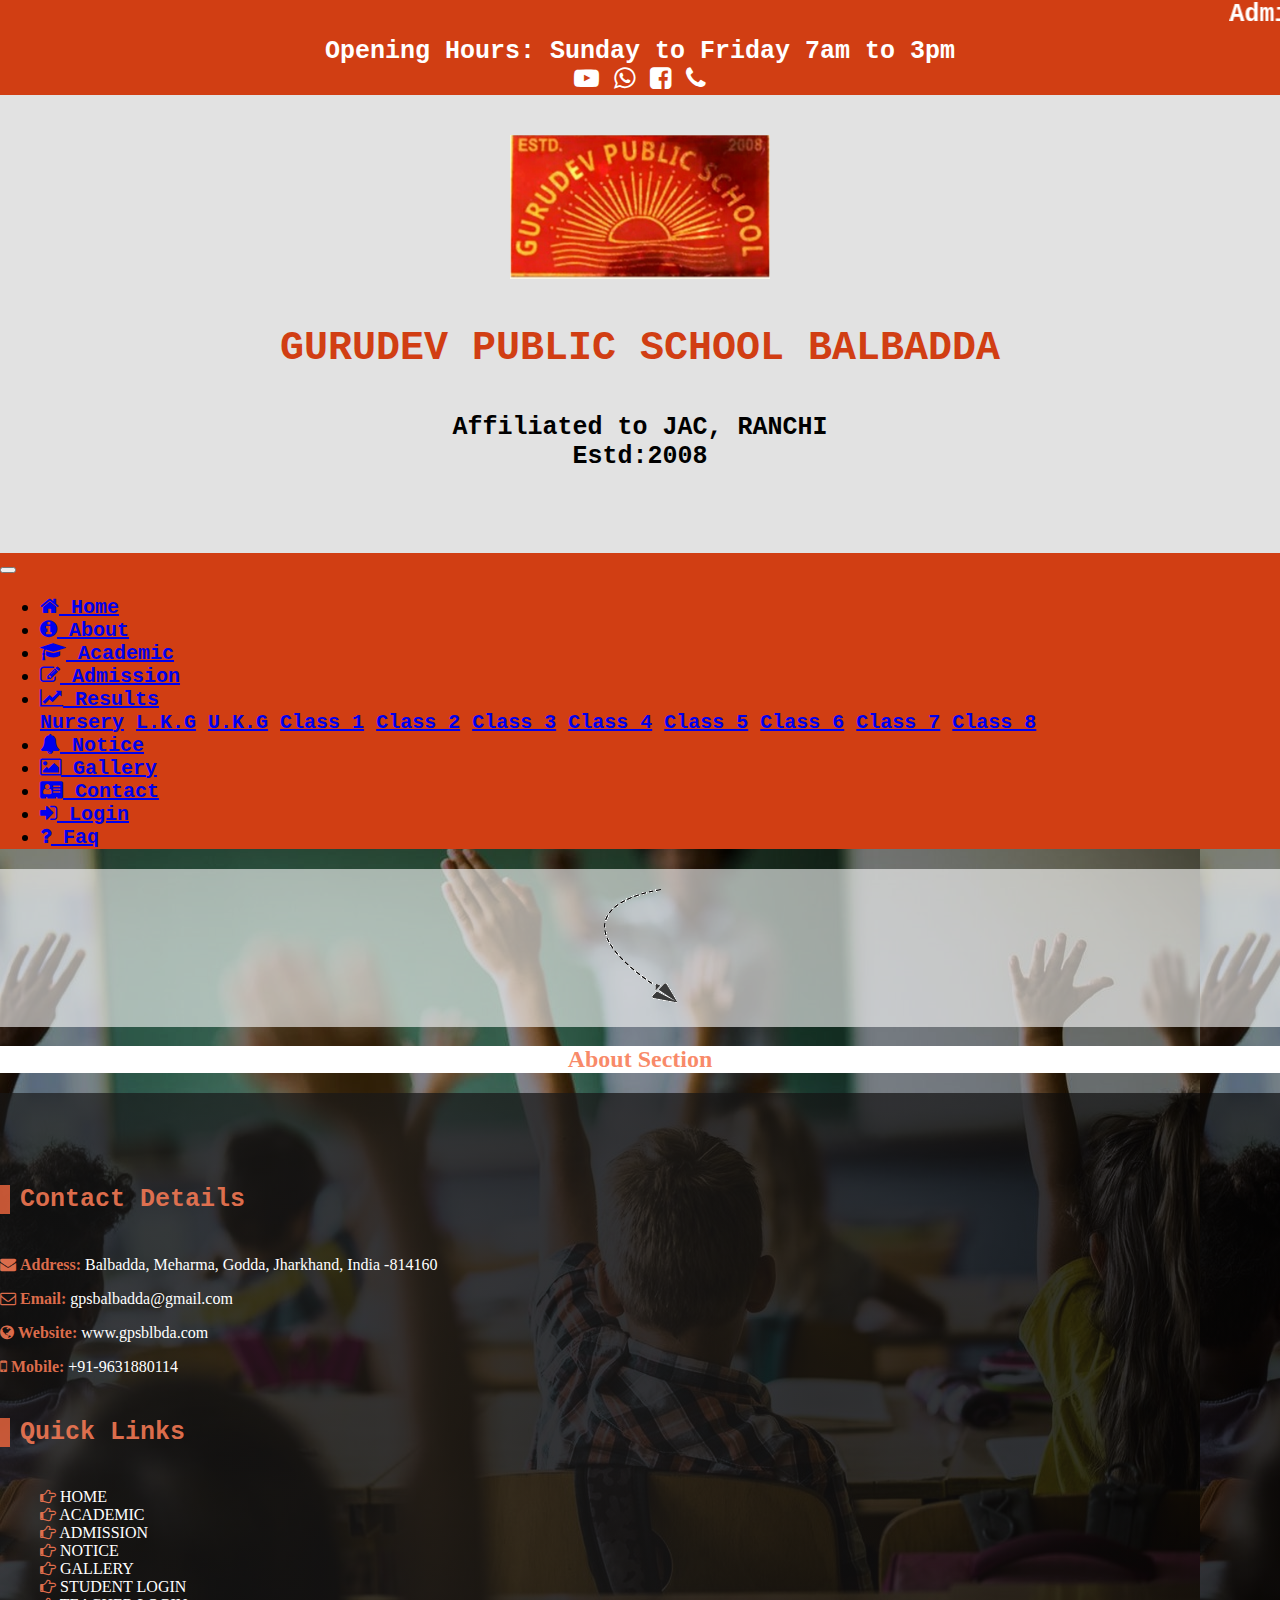
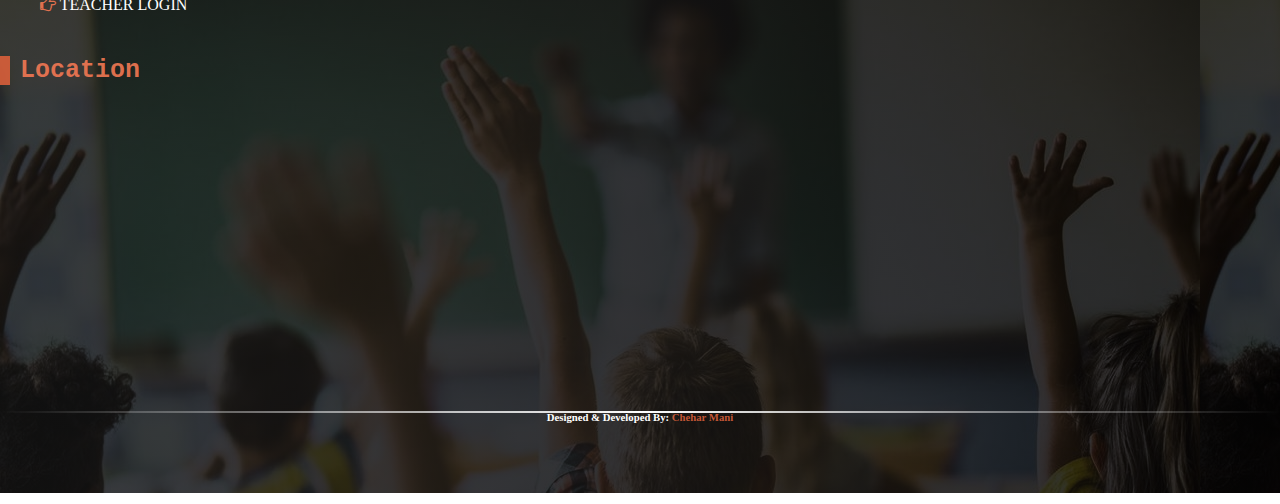
<file: about.html>
<!doctype html>
<html lang="en">

<head>
    <!-- Required meta tags -->
    <meta charset="utf-8">
    <meta name="viewport" content="width=device-width, initial-scale=1, shrink-to-fit=no">

    <!-- Bootstrap CSS -->
    <link rel="stylesheet" href="https://cdn.jsdelivr.net/npm/bootstrap@4.6.2/dist/css/bootstrap.min.css"
        integrity="sha384-xOolHFLEh07PJGoPkLv1IbcEPTNtaed2xpHsD9ESMhqIYd0nLMwNLD69Npy4HI+N" crossorigin="anonymous">
    <link rel="stylesheet" href="style.css" type="text/css">
    <link rel="stylesheet" href="css/font-awesome.css" type="text/css">
    <title>GPS BALBADDA</title>
</head>

<body>
    <header class="head">
        <div class="container">
            <div class="row">
                <div class="col">
                    <marquee behavior="" direction="left">
                        Admission is going on.
                    </marquee>
                </div>
            </div>
            <div class="row">
                <div class="col-md-6 col-12">Opening Hours: Sunday to Friday 7am to 3pm</div>
                <div class="col-md-6 col-12">
                    <div class="icons rounded float-right">

                        <a href="https://www.youtube.com/channel/UC_ocJggEYmmALySuvXcNqmw" target="_blank"><i
                                class="fa fa-youtube-play"></i></a>
                        <a href=""><i class="fa fa-whatsapp"></i></a>
                        <a href="https://www.facebook.com/people/Gurudev-public-schoolbalbadda/100063622224113/"
                            target="_blank"><i class="fa fa-facebook-square"></i></a>
                        <a href="tel:9631880114"><i class="fa fa-phone"></i></a>

                    </div>
                </div>
            </div>
        </div>
    </header>
    <section class="logo">
        <div class="container">
            <div class="row">
                <div class="col-md-4 col-12">
                    <img src="gps.png" alt="">
                </div>
                <div class="col-md-8 col-12 heading">
                    <h2>GURUDEV PUBLIC SCHOOL BALBADDA</h2>
                    <h5> Affiliated to JAC, RANCHI <br /> Estd:2008</h5>
                </div>
            </div>
        </div>
    </section>
    <section class="menu">
        <div class="container">
            <div class="row">
                <div class="col">
                    <nav class="navbar navbar-expand-lg navbar-light bg-light">
                        <button class="navbar-toggler" type="button" data-toggle="collapse"
                            data-target="#navbarNavDropdown" aria-controls="navbarNavDropdown" aria-expanded="false"
                            aria-label="Toggle navigation">
                            <span class="navbar-toggler-icon"></span>
                        </button>
                        <div class="collapse navbar-collapse" id="navbarNavDropdown">
                            <ul class="navbar-nav">
                                <li class="nav-item active">
                                    <a class="nav-link" href="index.html"><i class="fa fa-home"></i> Home <span
                                            class="sr-only">(current)</span></a>
                                </li>
                                <li class="nav-item">
                                    <a class="nav-link active" href="about.html">
                                        <i class="fa fa-info-circle"></i> About
                                    </a>

                                </li>
                                <li class="nav-item">
                                    <a class="nav-link" href="academic.html"><i class="fa fa-graduation-cap"></i>
                                        Academic</a>
                                </li>
                                <li class="nav-item">
                                    <a class="nav-link" href="admission.html"><i class="fa fa-edit"></i> Admission</a>
                                </li>
                                <li class="nav-item dropdown">
                                    <a class="nav-link dropdown-toggle" href="result.html" role="button"
                                        data-toggle="dropdown" aria-expanded="false">
                                        <i class="fa fa-line-chart"></i> Results
                                    </a>
                                    <div class="dropdown-menu">
                                        <a class="dropdown-item" href="class/nursery.html">Nursery</a>
                                        <a class="dropdown-item" href="class/lkg.html">L.K.G</a>
                                        <a class="dropdown-item" href="class/ukg.html">U.K.G</a>
                                        <a class="dropdown-item" href="class/1.html">Class 1</a>
                                        <a class="dropdown-item" href="class/2.html">Class 2</a>
                                        <a class="dropdown-item" href="class/3.html">Class 3</a>
                                        <a class="dropdown-item" href="class/4.html">Class 4</a>
                                        <a class="dropdown-item" href="class/5.html">Class 5</a>
                                        <a class="dropdown-item" href="class/6.html">Class 6</a>
                                        <a class="dropdown-item" href="class/7.html">Class 7</a>
                                        <a class="dropdown-item" href="class/8.html">Class 8</a>
                                    </div>
                                </li>
                                <li class="nav-item">
                                    <a class="nav-link" href="notice.html"><i class="fa fa-bell"></i> Notice</a>
                                </li>
                                <li class="nav-item">
                                    <a class="nav-link" href="gallery.html"><i class="fa fa-picture-o"></i> Gallery</a>
                                </li>
                                <li class="nav-item">
                                    <a class="nav-link" href="contact.html"><i class="fa fa-address-card"></i>
                                        Contact</a>
                                </li>
                                <li class="nav-item">
                                    <a class="nav-link" href="login.html"><i class="fa fa-sign-in"></i>
                                        Login</a>
                                </li>
                                <li class="nav-item">
                                    <a class="nav-link" href="faq.html"><i class="fa fa-question"></i>
                                        Faq</a>
                                </li>
                            </ul>
                        </div>
                    </nav>
                </div>
            </div>
        </div>
    </section>
    <section>
        <div class="container">
            <div class="row">
                <div class="col">
                    <div class="arrow">
                        <img src="left-arrow.png" alt="">
                    </div>
                </div>
            </div>
            <div class="row">
                <div class="col">
                    <h2 class="animation">About Section</h2>
                </div>
            </div>
        </div>
    </section>
    <section></section>
    <section></section>
    <footer class="footer">
        <div class="container">
            <div class="row">
                <div class="col-md-4 col-12">
                    <h5>Contact Details</h5>
                    <p><i class="fa fa-envelope"></i> <b>Address:</b> Balbadda, Meharma, Godda, Jharkhand, India -814160
                    </p>
                    <p><i class="fa fa-envelope-o"></i> <b>Email:</b> <a
                            href="mailto:gpsbalbadda@gmail.com?subject=queries related "> gpsbalbadda@gmail.com</a> </p>
                    <p><i class="fa fa-globe"></i><b> Website: </b><a href="www.gpsblbda.com">www.gpsblbda.com</a></p>
                    <p><i class="fa fa-mobile"></i> <b>Mobile:</b> <a href="tel:+91-9631880114">+91-9631880114</a></p>
                </div>
                <div class="col-md-4 col-12">
                    <h5>Quick Links</h5>
                    <ul>
                        <li><i class="fa fa-hand-o-right"></i> <a href="index.html">HOME</a></li>
                        <li><i class="fa fa-hand-o-right"></i> <a href="academic.html">ACADEMIC</a></li>
                        <li><i class="fa fa-hand-o-right"></i> <a href="admission.html">ADMISSION</a></li>
                        <li><i class="fa fa-hand-o-right"></i> <a href="notice.html">NOTICE</a></li>
                        <li><i class="fa fa-hand-o-right"></i> <a href="gallery.html">GALLERY</a></li>
                        <li><i class="fa fa-hand-o-right"></i> <a href="studentlogin.html">STUDENT LOGIN</a></li>
                        <li><i class="fa fa-hand-o-right"></i> <a href="teacherlogin.html">TEACHER LOGIN</a></li>
                    </ul>
                </div>
                <div class="col-md-4 col-12">
                    <h5>Location</h5>
                    <iframe
                        src="https://www.google.com/maps/embed?pb=!1m14!1m8!1m3!1d2274.0075792617768!2d87.316683!3d25.133186!3m2!1i1024!2i768!4f13.1!3m3!1m2!1s0x0%3A0x9b467054cdbe98e1!2sGURUDEV%20PUBLIC%20SCHOOL!5e1!3m2!1sen!2sin!4v1666035292249!5m2!1sen!2sin"
                        width="100%" height="250" style="border:0;" allowfullscreen="" loading="lazy"
                        referrerpolicy="no-referrer-when-downgrade"></iframe>
                </div>
            </div>
            <div class="whiteline">
                <div class="row">
                    <div class="col">
                    </div>
                </div>
                <div class="row">
                    <div class="col">
                        <h6>Designed & Developed By: <a href="tel:9525018365">Chehar Mani</a></h6>
                    </div>
                </div>
            </div>
        </div>
    </footer>
    <!-- Optional JavaScript; choose one of the two! -->

    <!-- Option 1: jQuery and Bootstrap Bundle (includes Popper) -->
    <script src="https://cdn.jsdelivr.net/npm/jquery@3.5.1/dist/jquery.slim.min.js"
        integrity="sha384-DfXdz2htPH0lsSSs5nCTpuj/zy4C+OGpamoFVy38MVBnE+IbbVYUew+OrCXaRkfj"
        crossorigin="anonymous"></script>
    <script src="https://cdn.jsdelivr.net/npm/bootstrap@4.6.2/dist/js/bootstrap.bundle.min.js"
        integrity="sha384-Fy6S3B9q64WdZWQUiU+q4/2Lc9npb8tCaSX9FK7E8HnRr0Jz8D6OP9dO5Vg3Q9ct"
        crossorigin="anonymous"></script>

    <!-- Option 2: Separate Popper and Bootstrap JS -->
    <!--
    <script src="https://cdn.jsdelivr.net/npm/jquery@3.5.1/dist/jquery.slim.min.js" integrity="sha384-DfXdz2htPH0lsSSs5nCTpuj/zy4C+OGpamoFVy38MVBnE+IbbVYUew+OrCXaRkfj" crossorigin="anonymous"></script>
    <script src="https://cdn.jsdelivr.net/npm/popper.js@1.16.1/dist/umd/popper.min.js" integrity="sha384-9/reFTGAW83EW2RDu2S0VKaIzap3H66lZH81PoYlFhbGU+6BZp6G7niu735Sk7lN" crossorigin="anonymous"></script>
    <script src="https://cdn.jsdelivr.net/npm/bootstrap@4.6.2/dist/js/bootstrap.min.js" integrity="sha384-+sLIOodYLS7CIrQpBjl+C7nPvqq+FbNUBDunl/OZv93DB7Ln/533i8e/mZXLi/P+" crossorigin="anonymous"></script>
    -->
</body>

</html>
</file>
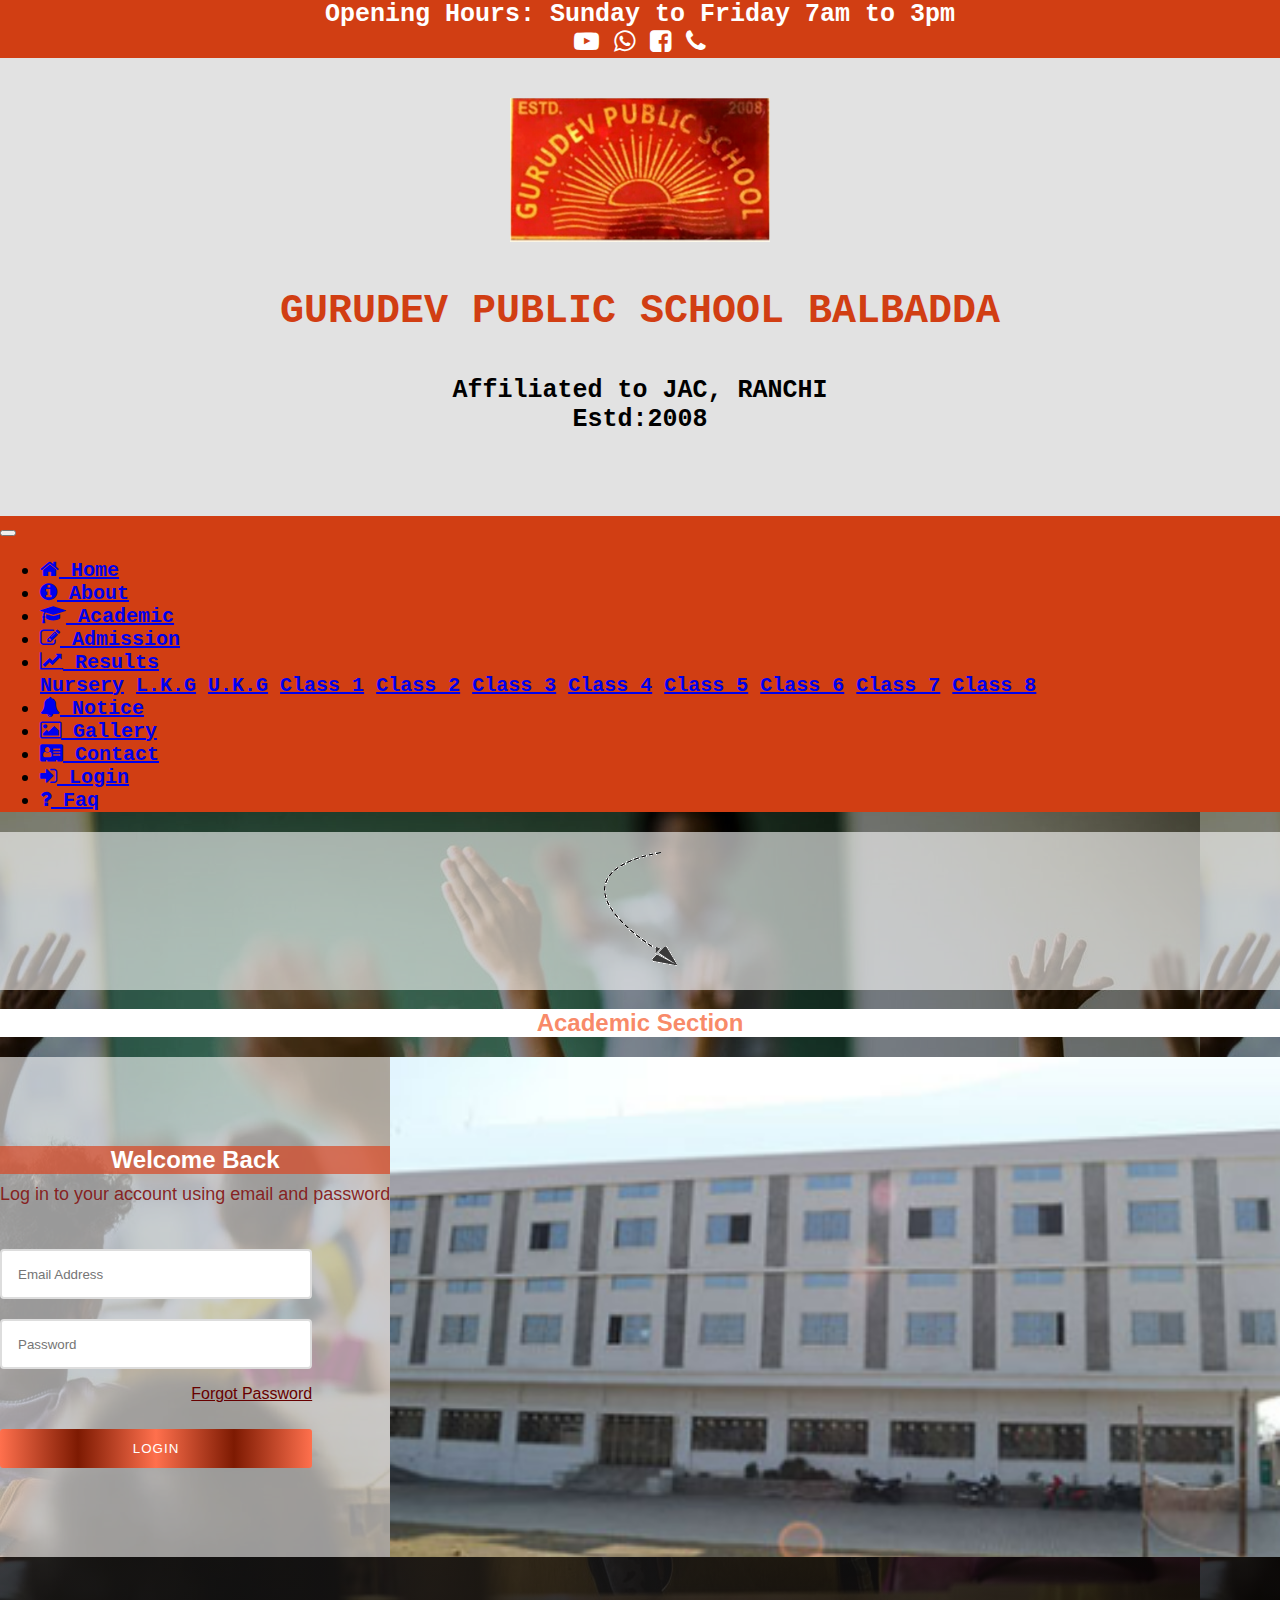
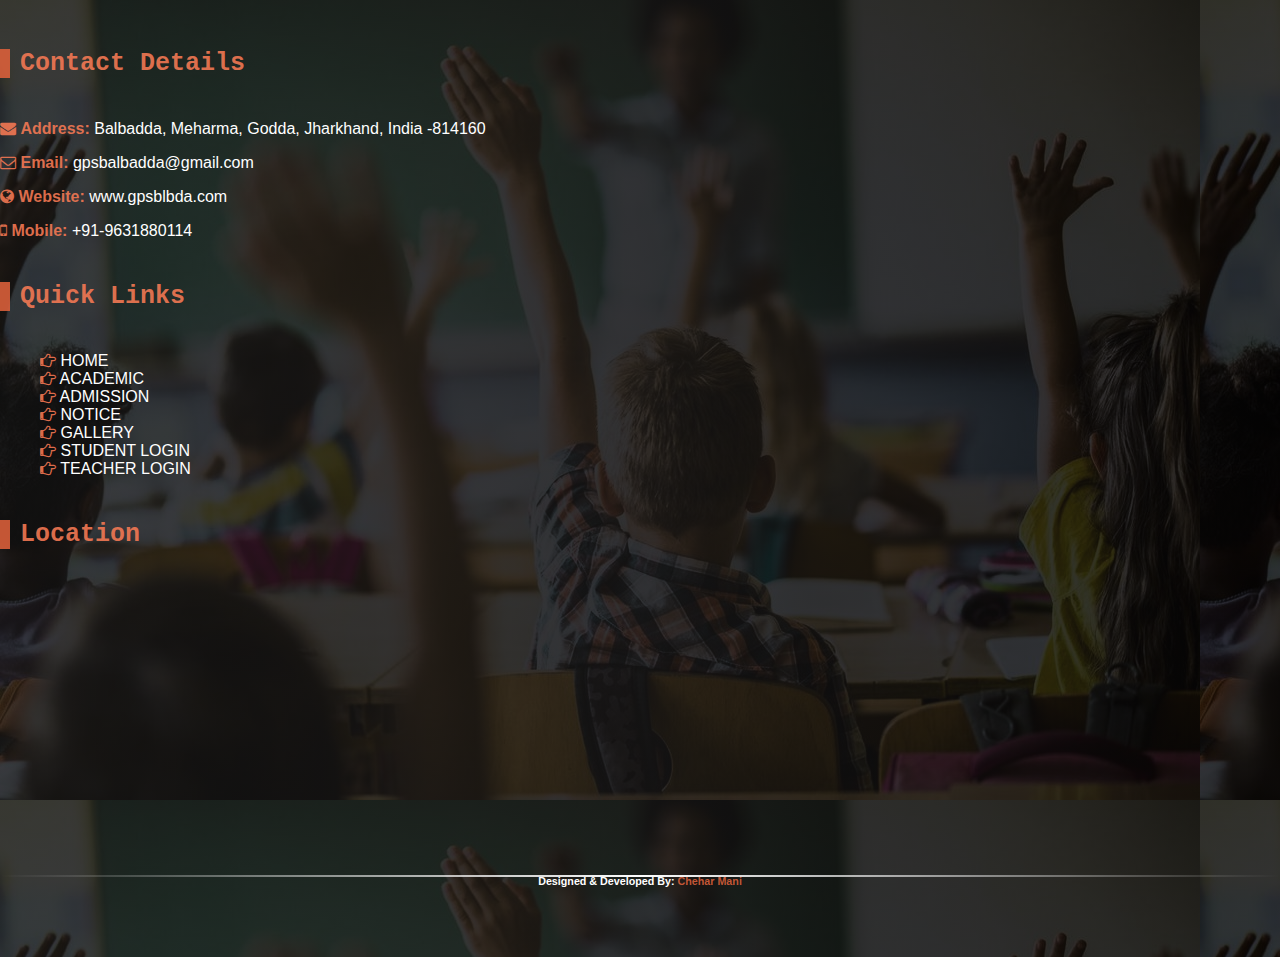
<file: academic.html>
<!doctype html>
<html lang="en">

<head>
    <!-- Required meta tags -->
    <meta charset="utf-8">
    <meta name="viewport" content="width=device-width, initial-scale=1, shrink-to-fit=no">

    <!-- Bootstrap CSS -->
    <link rel="stylesheet" href="https://cdn.jsdelivr.net/npm/bootstrap@4.6.2/dist/css/bootstrap.min.css"
        integrity="sha384-xOolHFLEh07PJGoPkLv1IbcEPTNtaed2xpHsD9ESMhqIYd0nLMwNLD69Npy4HI+N" crossorigin="anonymous">
    <link rel="stylesheet" href="style.css" type="text/css">
    <link rel="stylesheet" href="css/font-awesome.css" type="text/css">
    <title>GPS BALBADDA</title>
    <style>
        body {
  font-family: 'Rubik', sans-serif;
}

.containerarea {
  display: flex;
  height: 500px;
}

.left {
  overflow: hidden;
  display: flex;
  flex-wrap: wrap;
  flex-direction: column;
  justify-content: center;
  animation-name: left;
  animation-duration: 1s;
  animation-fill-mode: both;
  animation-delay: 1s;
  background-color:rgba(255,255,255,0.6);
}

.right {
  flex: 1;
  background-color: black;
  transition: 1s;
  background-image: url('images/greencampus.png');
  background-size: cover;
  background-repeat: no-repeat;
  background-position: center;
}



.header > h2 {
  margin: 0;
  color: white;
  text-align: center;
  background-color: rgba(216, 71, 35,0.7);
}

.header > h4 {
  margin-top: 10px;
  font-weight: normal;
  font-size: 18px;
  color: rgba(132, 22, 22, 0.934);
}

.form {
  max-width: 80%;
  display: flex;
  flex-direction: column;
}

.form > p {
  text-align: right;
}

.form > p > a {
  color: rgb(103, 0, 0);
  font-size: 16px;
}

.form-field {
  height: 46px;
  padding: 0 16px;
  border: 2px solid #ddd;
  border-radius: 4px;
  font-family: 'Rubik', sans-serif;
  outline: 0;
  transition: .2s;
  margin-top: 20px;
  color:black;
}

.form-field:focus {
  border-color: #d84723;
}

.form > button {
  padding: 12px 10px;
  border: 0;
  background: linear-gradient(to right,#ff704d,#7d1a02,#ff704d,#7d1a02,#ff704d); 
  border-radius: 3px;
  margin-top: 10px;
  color: #fff;
  letter-spacing: 1px;
  font-family: 'Rubik', sans-serif;
}

.animation1 {
  animation-name: move;
  animation-duration: .4s;
  animation-fill-mode: both;
  animation-delay: 2s;
}

.a1 {
  animation-delay: 2s;
}

.a2 {
  animation-delay: 2.1s;
  color:white;
}

.a3 {
  animation-delay: 2.2s;
}

.a4 {
  animation-delay: 2.3s;
}

.a5 {
  animation-delay: 2.4s;
}

.a6 {
  animation-delay: 2.5s;
}

@keyframes move {
  0% {
    opacity: 0;
    visibility: hidden;
    transform: translateY(-40px);
  }

  100% {
    opacity: 1;
    visibility: visible;
    transform: translateY(0);
  }
}

@keyframes left {
  0% {
    opacity: 0;
    width: 0;
  }

  100% {
    opacity: 1;
    padding: 20px 40px;
    width: 440px;
  }
}
    </style>
</head>

<body>
    <header class="head">
        <div class="container">
            <div class="row">
                <div class="col-md-6 col-12">Opening Hours: Sunday to Friday 7am to 3pm</div>
                <div class="col-md-6 col-12">
                    <a href="https://www.youtube.com/channel/UC_ocJggEYmmALySuvXcNqmw" target="_blank"><i
                            class="fa fa-youtube-play"></i></a>
                    <a href=""><i class="fa fa-whatsapp"></i></a>
                    <a href="https://www.facebook.com/people/Gurudev-public-schoolbalbadda/100063622224113/"
                        target="_blank"><i class="fa fa-facebook-square"></i></a>
                    <a href="tel:9631880114"><i class="fa fa-phone"></i></a>
                </div>
            </div>
        </div>
    </header>
    <section class="logo">
        <div class="container">
            <div class="row">
                <div class="col-md-3 col-12">
                    <img src="gps.png" alt="">
                </div>
                <div class="col-md-9 col-12 heading">
                    <h2>GURUDEV PUBLIC SCHOOL BALBADDA</h2>
                    <h5> Affiliated to JAC, RANCHI <br /> Estd:2008</h5>
                </div>
            </div>
        </div>
    </section>
    <section class="menu">
      <div class="container">
        <div class="row">
            <div class="col">
                <nav class="navbar navbar-expand-lg navbar-light bg-light">
                    <button class="navbar-toggler" type="button" data-toggle="collapse"
                        data-target="#navbarNavDropdown" aria-controls="navbarNavDropdown" aria-expanded="false"
                        aria-label="Toggle navigation">
                        <span class="navbar-toggler-icon"></span>
                    </button>
                    <div class="collapse navbar-collapse" id="navbarNavDropdown">
                        <ul class="navbar-nav">
                            <li class="nav-item active">
                                <a class="nav-link" href="index.html"><i class="fa fa-home"></i> Home <span
                                        class="sr-only">(current)</span></a>
                            </li>
                            <li class="nav-item">
                                <a class="nav-link" href="about.html">
                                    <i class="fa fa-info-circle"></i> About
                                </a>

                            </li>
                            <li class="nav-item active">
                                <a class="nav-link" href="academic.html"><i class="fa fa-graduation-cap"></i>
                                    Academic</a>
                            </li>
                            <li class="nav-item">
                                <a class="nav-link" href="admission.html"><i class="fa fa-edit"></i> Admission</a>
                            </li>
                            <li class="nav-item dropdown">
                                <a class="nav-link dropdown-toggle" href="result.html" role="button"
                                    data-toggle="dropdown" aria-expanded="false">
                                    <i class="fa fa-line-chart"></i> Results
                                </a>
                                <div class="dropdown-menu">
                                    <a class="dropdown-item" href="class/nursery.html">Nursery</a>
                                    <a class="dropdown-item" href="class/lkg.html">L.K.G</a>
                                    <a class="dropdown-item" href="class/ukg.html">U.K.G</a>
                                    <a class="dropdown-item" href="class/1.html">Class 1</a>
                                    <a class="dropdown-item" href="class/2.html">Class 2</a>
                                    <a class="dropdown-item" href="class/3.html">Class 3</a>
                                    <a class="dropdown-item" href="class/4.html">Class 4</a>
                                    <a class="dropdown-item" href="class/5.html">Class 5</a>
                                    <a class="dropdown-item" href="class/6.html">Class 6</a>
                                    <a class="dropdown-item" href="class/7.html">Class 7</a>
                                    <a class="dropdown-item" href="class/8.html">Class 8</a>
                                </div>
                            </li>
                            <li class="nav-item">
                                <a class="nav-link" href="notice.html"><i class="fa fa-bell"></i> Notice</a>
                            </li>
                            <li class="nav-item">
                                <a class="nav-link" href="gallery.html"><i class="fa fa-picture-o"></i> Gallery</a>
                            </li>
                            <li class="nav-item">
                                <a class="nav-link" href="contact.html"><i class="fa fa-address-card"></i>
                                    Contact</a>
                            </li>
                            <li class="nav-item">
                                <a class="nav-link" href="login.html"><i class="fa fa-sign-in"></i>
                                    Login</a>
                            </li>
                            <li class="nav-item">
                                <a class="nav-link" href="faq.html"><i class="fa fa-question"></i>
                                    Faq</a>
                            </li>
                        </ul>
                    </div>
                </nav>
            </div>
        </div>
    </div>
    </section>
    <section>
      <div class="container">
        <div class="row">
            <div class="col">
                <div class="arrow">
                    <img src="left-arrow.png" alt="">
                </div>
            </div>
        </div>
        <div class="row">
            <div class="col">
                <h2 class="animation">Academic Section</h2>
            </div>
        </div>
    </div>
    </section>
    <section>
        <div class="container containerarea">
            <div class="left">
              <div class="header">
                <h2 class="animation1 a1">Welcome Back</h2>
                <h4 class="animation1 a2">Log in to your account using email and password</h4>
              </div>
              <div class="form">
                <input type="email" class="form-field animation1 a3" placeholder="Email Address">
                <input type="password" class="form-field animation1 a4" placeholder="Password">
                <p class="animation1 a5"><a href="#">Forgot Password</a></p>
                <button class="animation1 a6">LOGIN</button>
              </div>
            </div>
            <div class="right"></div>
          </div>
    </section>
    <section></section>
    <section></section>
    <footer class="footer">
        <div class="container">
            <div class="row">
                <div class="col-md-4 col-12">
                    <h5>Contact Details</h5>
                    <p><i class="fa fa-envelope"></i> <b>Address:</b> Balbadda, Meharma, Godda, Jharkhand, India -814160</p>
                    <p><i class="fa fa-envelope-o"></i> <b>Email:</b> <a href="mailto:gpsbalbadda@gmail.com?subject=queries related "> gpsbalbadda@gmail.com</a> </p>
                    <p><i class="fa fa-globe"></i><b> Website: </b><a href="www.gpsblbda.com">www.gpsblbda.com</a></p>
                    <p><i class="fa fa-mobile"></i> <b>Mobile:</b> <a href="tel:+91-9631880114">+91-9631880114</a></p>
                </div>
                <div class="col-md-4 col-12">
                    <h5>Quick Links</h5>
                    <ul>
                      <li><i class="fa fa-hand-o-right"></i>  <a href="index.html">HOME</a></li>
                      <li><i class="fa fa-hand-o-right"></i>  <a href="academic.html">ACADEMIC</a></li>
                      <li><i class="fa fa-hand-o-right"></i>  <a href="admission.html">ADMISSION</a></li>
                      <li><i class="fa fa-hand-o-right"></i>  <a href="notice.html">NOTICE</a></li>
                      <li><i class="fa fa-hand-o-right"></i>  <a href="gallery.html">GALLERY</a></li>
                      <li><i class="fa fa-hand-o-right"></i>  <a href="studentlogin.html">STUDENT LOGIN</a></li>
                      <li><i class="fa fa-hand-o-right"></i>  <a href="teacherlogin.html">TEACHER LOGIN</a></li>
                    </ul>
                </div>
                <div class="col-md-4 col-12">
                    <h5>Location</h5>
                    <iframe
                        src="https://www.google.com/maps/embed?pb=!1m14!1m8!1m3!1d2274.0075792617768!2d87.316683!3d25.133186!3m2!1i1024!2i768!4f13.1!3m3!1m2!1s0x0%3A0x9b467054cdbe98e1!2sGURUDEV%20PUBLIC%20SCHOOL!5e1!3m2!1sen!2sin!4v1666035292249!5m2!1sen!2sin"
                        width="100%" height="250" style="border:0;" allowfullscreen="" loading="lazy"
                        referrerpolicy="no-referrer-when-downgrade"></iframe>
                </div>
            </div>
            <div class="whiteline">
                <div class="row">
                    <div class="col">
                    </div>
                </div>
                <div class="row">
                    <div class="col">
                        <h6>Designed & Developed By: <a href="tel:9525018365">Chehar Mani</a></h6>
                    </div>
                </div>
            </div>
        </div>
    </footer>
    <!-- Optional JavaScript; choose one of the two! -->

    <!-- Option 1: jQuery and Bootstrap Bundle (includes Popper) -->
    <script src="https://cdn.jsdelivr.net/npm/jquery@3.5.1/dist/jquery.slim.min.js"
        integrity="sha384-DfXdz2htPH0lsSSs5nCTpuj/zy4C+OGpamoFVy38MVBnE+IbbVYUew+OrCXaRkfj"
        crossorigin="anonymous"></script>
    <script src="https://cdn.jsdelivr.net/npm/bootstrap@4.6.2/dist/js/bootstrap.bundle.min.js"
        integrity="sha384-Fy6S3B9q64WdZWQUiU+q4/2Lc9npb8tCaSX9FK7E8HnRr0Jz8D6OP9dO5Vg3Q9ct"
        crossorigin="anonymous"></script>

    <!-- Option 2: Separate Popper and Bootstrap JS -->
    <!--
    <script src="https://cdn.jsdelivr.net/npm/jquery@3.5.1/dist/jquery.slim.min.js" integrity="sha384-DfXdz2htPH0lsSSs5nCTpuj/zy4C+OGpamoFVy38MVBnE+IbbVYUew+OrCXaRkfj" crossorigin="anonymous"></script>
    <script src="https://cdn.jsdelivr.net/npm/popper.js@1.16.1/dist/umd/popper.min.js" integrity="sha384-9/reFTGAW83EW2RDu2S0VKaIzap3H66lZH81PoYlFhbGU+6BZp6G7niu735Sk7lN" crossorigin="anonymous"></script>
    <script src="https://cdn.jsdelivr.net/npm/bootstrap@4.6.2/dist/js/bootstrap.min.js" integrity="sha384-+sLIOodYLS7CIrQpBjl+C7nPvqq+FbNUBDunl/OZv93DB7Ln/533i8e/mZXLi/P+" crossorigin="anonymous"></script>
    -->
</body>

</html>
</file>
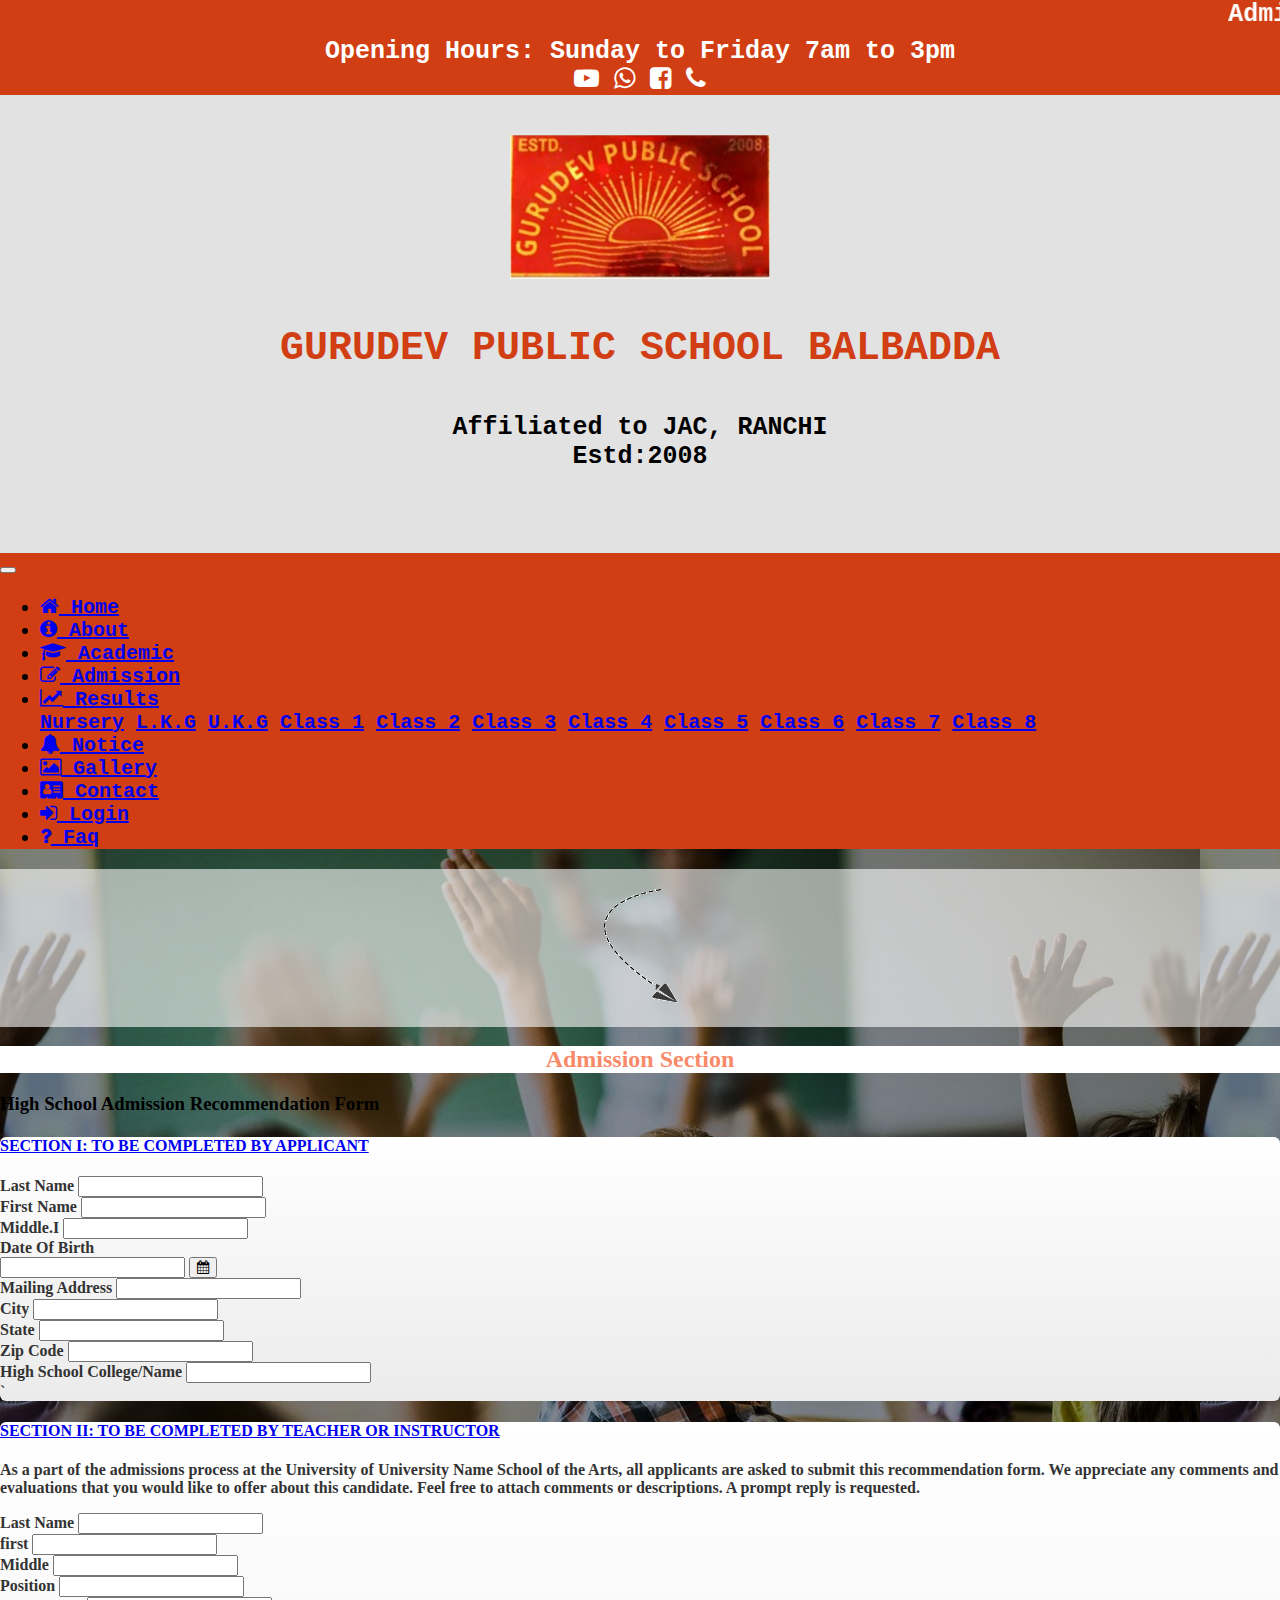
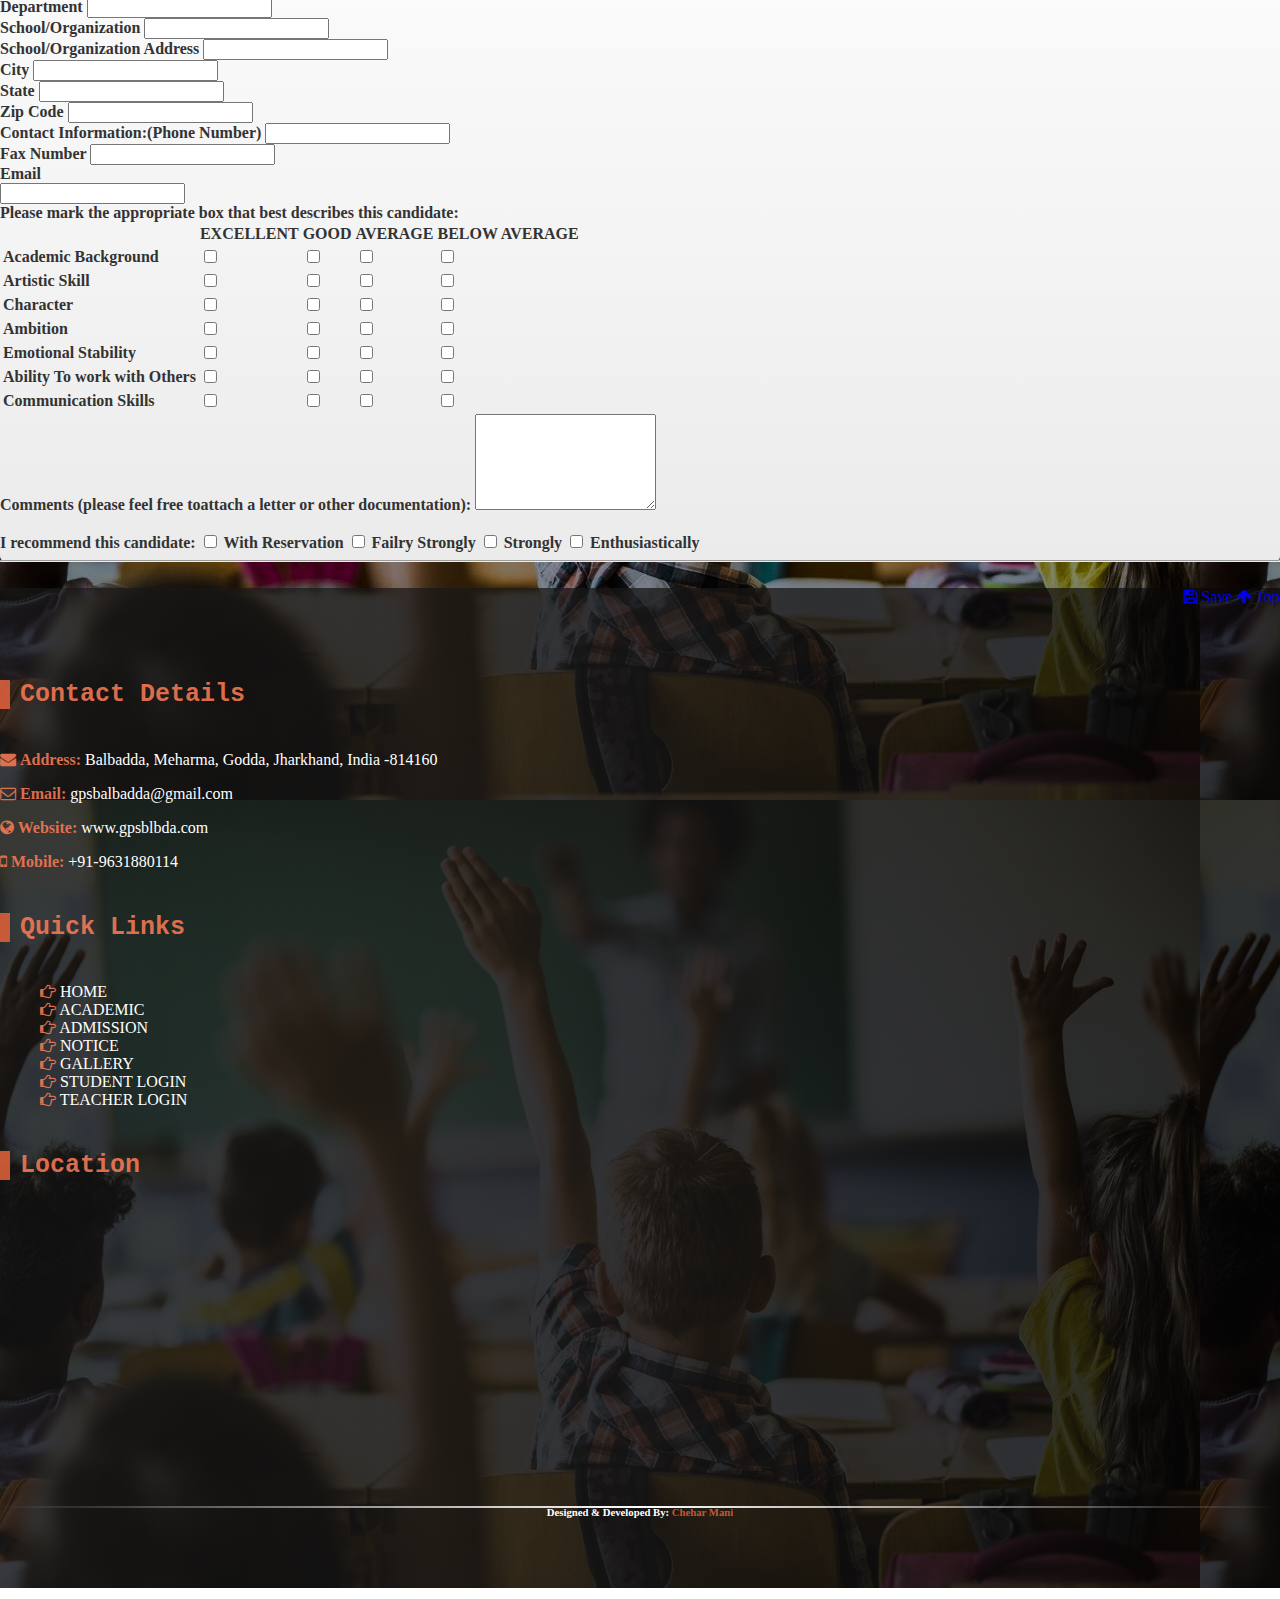
<file: admission.html>
<!doctype html>
<html lang="en">

<head>
    <!-- Required meta tags -->
    <meta charset="utf-8">
    <meta name="viewport" content="width=device-width, initial-scale=1, shrink-to-fit=no">

    <!-- Bootstrap CSS -->
    <link rel="stylesheet" href="https://cdn.jsdelivr.net/npm/bootstrap@4.6.2/dist/css/bootstrap.min.css"
        integrity="sha384-xOolHFLEh07PJGoPkLv1IbcEPTNtaed2xpHsD9ESMhqIYd0nLMwNLD69Npy4HI+N" crossorigin="anonymous">
    <link rel="stylesheet" href="style.css" type="text/css">
    <link rel="stylesheet" href="css/font-awesome.css" type="text/css">
    <title>GPS BALBADDA</title>
    <style>
        .card-default {
        color: #333;
        background: linear-gradient(#fff,#ebebeb) repeat scroll 0 0 transparent;
        font-weight: 600;
        border-radius: 6px;
    }

    </style>
</head>

<body>
    <header class="head">
        <div class="container">
            <div class="row">
                <div class="col">
                    <marquee behavior="" direction="left">
                        Admission is going on.
                    </marquee>
                </div>
            </div>
            <div class="row">
                <div class="col-md-6 col-12">Opening Hours: Sunday to Friday 7am to 3pm</div>
                <div class="col-md-6 col-12">
                    <div class="icons rounded float-right">

                        <a href="https://www.youtube.com/channel/UC_ocJggEYmmALySuvXcNqmw" target="_blank"><i
                                class="fa fa-youtube-play"></i></a>
                        <a href=""><i class="fa fa-whatsapp"></i></a>
                        <a href="https://www.facebook.com/people/Gurudev-public-schoolbalbadda/100063622224113/"
                            target="_blank"><i class="fa fa-facebook-square"></i></a>
                        <a href="tel:9631880114"><i class="fa fa-phone"></i></a>

                    </div>
                </div>
            </div>
        </div>
    </header>
    <section class="logo">
        <div class="container">
            <div class="row">
                <div class="col-md-4 col-12">
                    <img src="gps.png" alt="">
                </div>
                <div class="col-md-8 col-12 heading">
                    <h2>GURUDEV PUBLIC SCHOOL BALBADDA</h2>
                    <h5> Affiliated to JAC, RANCHI <br /> Estd:2008</h5>
                </div>
            </div>
        </div>
    </section>
    <section class="menu">
        <div class="container">
            <div class="row">
                <div class="col">
                    <nav class="navbar navbar-expand-lg navbar-light bg-light">
                        <button class="navbar-toggler" type="button" data-toggle="collapse"
                            data-target="#navbarNavDropdown" aria-controls="navbarNavDropdown" aria-expanded="false"
                            aria-label="Toggle navigation">
                            <span class="navbar-toggler-icon"></span>
                        </button>
                        <div class="collapse navbar-collapse" id="navbarNavDropdown">
                            <ul class="navbar-nav">
                                <li class="nav-item active">
                                    <a class="nav-link" href="index.html"><i class="fa fa-home"></i> Home <span
                                            class="sr-only">(current)</span></a>
                                </li>
                                <li class="nav-item">
                                    <a class="nav-link" href="about.html">
                                        <i class="fa fa-info-circle"></i> About
                                    </a>

                                </li>
                                <li class="nav-item">
                                    <a class="nav-link" href="academic.html"><i class="fa fa-graduation-cap"></i>
                                        Academic</a>
                                </li>
                                <li class="nav-item active">
                                    <a class="nav-link" href="admission.html"><i class="fa fa-edit"></i> Admission</a>
                                </li>
                                <li class="nav-item dropdown">
                                    <a class="nav-link dropdown-toggle" href="result.html" role="button"
                                        data-toggle="dropdown" aria-expanded="false">
                                        <i class="fa fa-line-chart"></i> Results
                                    </a>
                                    <div class="dropdown-menu">
                                        <a class="dropdown-item" href="class/nursery.html">Nursery</a>
                                        <a class="dropdown-item" href="class/lkg.html">L.K.G</a>
                                        <a class="dropdown-item" href="class/ukg.html">U.K.G</a>
                                        <a class="dropdown-item" href="class/1.html">Class 1</a>
                                        <a class="dropdown-item" href="class/2.html">Class 2</a>
                                        <a class="dropdown-item" href="class/3.html">Class 3</a>
                                        <a class="dropdown-item" href="class/4.html">Class 4</a>
                                        <a class="dropdown-item" href="class/5.html">Class 5</a>
                                        <a class="dropdown-item" href="class/6.html">Class 6</a>
                                        <a class="dropdown-item" href="class/7.html">Class 7</a>
                                        <a class="dropdown-item" href="class/8.html">Class 8</a>
                                    </div>
                                </li>
                                <li class="nav-item">
                                    <a class="nav-link" href="notice.html"><i class="fa fa-bell"></i> Notice</a>
                                </li>
                                <li class="nav-item">
                                    <a class="nav-link" href="gallery.html"><i class="fa fa-picture-o"></i> Gallery</a>
                                </li>
                                <li class="nav-item">
                                    <a class="nav-link" href="contact.html"><i class="fa fa-address-card"></i>
                                        Contact</a>
                                </li>
                                <li class="nav-item">
                                    <a class="nav-link" href="login.html"><i class="fa fa-sign-in"></i>
                                        Login</a>
                                </li>
                                <li class="nav-item">
                                    <a class="nav-link" href="faq.html"><i class="fa fa-question"></i>
                                        Faq</a>
                                </li>
                            </ul>
                        </div>
                    </nav>
                </div>
            </div>
        </div>
    </section>
    <section>
        <div class="container">
            <div class="row">
                <div class="col">
                    <div class="arrow">
                        <img src="left-arrow.png" alt="">
                    </div>
                </div>
            </div>
            <div class="row">
                <div class="col">
                    <h2 class="animation">Admission Section</h2>
                </div>
            </div>
        </div>
    </section>
    <section>
        <div class="container">
            <div id="accordion">
                <div class="row">
                    <div class="col-lg-12">
                        <div class="text-center">
                            <h3>High School Admission Recommendation Form</h3>
                        </div>
                    </div>
                </div>
            
                <div class="card card-default">
                    <div class="card-header">
                        <h4 class="card-title">
                            <a data-toggle="collapse" data-parent="#accordion" href="#collapse1">
                                <i class="glyphicon glyphicon-search text-gold"></i>
                                <b>SECTION I: TO BE COMPLETED BY APPLICANT</b>
                            </a>
                        </h4>
                    </div>
                    <div id="collapse1" class="collapse show">
                        <div class="card-body">
                            <div class="row">
                                <div class="col-md-3 col-lg-4">
                                    <div class="form-group">
                                        <label class="control-label">Last Name</label>
                                        <input type="text" class="form-control" />
                                    </div>
                                </div>
                                <div class="col-md-1 col-lg-4">
                                    <div class="form-group">
                                        <label class="control-label">First Name</label>
                                        <input type="text" class="form-control" />
                                    </div>
                                </div>
                                <div class="col-md-1 col-lg-1">
                                    <div class="form-group">
                                        <label class="control-label">Middle.I</label>
                                        <input class="form-control" type="text" />
                                    </div>
                                </div>
            
                                <div class="col-md-2 col-lg-3">
                                    <div class="form-group">
                                        <label class="control-label">Date Of Birth</label>
                                        <div class="input-group date">
                                            <input class="form-control" type="text" />
                                           <span class="input-group-append">
                                                <button class="btn btn-outline-secondary" type="button">
                                                    <i class="fa fa-calendar"></i>
                                                </button></span>
                                        </div>
                                    </div>
                                </div>
                            </div>
            
                            <div class="row">
                                <div class="col-md-4 col-lg-4">
                                    <div class="form-group">
                                        <label class="control-label">Mailing Address</label>
                                        <input type="text" class="form-control" />
                                    </div>
                                </div>
                                <div class="col-md-2 col-lg-3">
                                    <div class="form-group">
                                        <label class="control-label">City</label>
                                        <input type="text" class="form-control" />
                                    </div>
                                </div>
            
                                <div class="col-md-3 col-lg-3">
                                    <div class="form-group">
                                        <label class="control-label">State</label>
                                        <input type="text" class="form-control" />
                                    </div>
                                </div>
            
                                <div class="col-md-3 col-lg-2">
                                    <div class="form-group">
                                        <label class="control-label">Zip Code</label>
                                        <input type="text" class="form-control" />
                                    </div>
                                </div>
                            </div>
            
                            <div class="row">
                                <div class="col-md-3 col-lg-12">
                                    <div class="form-group">
                                        <label class="control-label">High School College/Name</label>
                                        <input type="text" class="form-control" />
                                    </div>
                                </div>
                            </div>
                        </div>`
                    </div>
                </div>
                <div class="card card-default">
                    <div class="card-header">
                        <h4 class="card-title">
                            <a data-toggle="collapse" data-parent="#accordion" href="#collapse2">
                                <i class="glyphicon glyphicon-lock text-gold"></i>
                                <b>SECTION II: TO BE COMPLETED BY TEACHER OR INSTRUCTOR</b>
                            </a>
                        </h4>
                    </div>
                    <div id="collapse2" class="collapse show">
                        <div class="card-body">
                            <div class="row">
                                <div class="col-lg-12">
                                    <p>As a part of the admissions process at the University of University Name School of the Arts, all applicants are asked to submit this recommendation form. We appreciate any comments and evaluations that you would like to offer about this candidate. Feel free to attach comments or descriptions. A prompt reply is requested.</p>
                                </div>
                            </div>
            
                            <div class="row">
                                <div class="col-md-3 col-lg-4">
                                    <div class="form-group">
                                        <label class="control-label">Last Name</label>
                                        <input type="text" class="form-control" />
                                    </div>
                                </div>
            
                                <div class="col-md-4 col-lg-4">
                                    <div class="form-group">
                                        <label class="control-label">first</label>
                                        <input type="text" class="form-control" />
                                    </div>
                                </div>
            
                                <div class="col-md-3 col-lg-4">
                                    <div class="form-group">
                                        <label class="control-label">Middle</label>
                                        <input type="text" class="form-control" />
                                    </div>
                                </div>
            
                            </div>
            
                            <div class="row">
                                <div class="col-md-2 col-lg-3">
                                    <div class="form-group">
                                        <label class="control-label">Position</label>
                                        <input type="text" class="form-control" />
                                    </div>
                                </div>
            
                                <div class="col-md-3 col-lg-3">
                                    <div class="form-group">
                                        <label class="control-label">Department</label>
                                        <input type="text" class="form-control" />
                                    </div>
                                </div>
            
                                <div class="col-md-4 col-lg-6">
                                    <div class="form-group">
                                        <label class="control-label">School/Organization</label>
                                        <input type="text" class="form-control" />
                                    </div>
                                </div>
            
            
                            </div>
            
                            <div class="row">
                                <div class="col-md-3 col-lg-4">
                                    <div class="form-group">
                                        <label class="control-label">School/Organization Address</label>
                                        <input type="text" class="form-control" />
                                    </div>
                                </div>
                                <div class="col-md-5 col-lg-3">
                                    <div class="form-group">
                                        <label class="control-label">City</label>
                                        <input type="text" class="form-control" />
                                    </div>
                                </div>
                                <div class="col-md-4 col-lg-3">
                                    <div class="form-group">
                                        <label class="control-label">State</label>
                                        <input type="text" class="form-control" />
                                    </div>
                                </div>
                                <div class="col-md-4 col-lg-2">
                                    <div class="form-group">
                                        <label class="control-label">Zip Code</label>
                                        <input type="text" class="form-control" />
                                    </div>
                                </div>
                            </div>
            
                            <div class="row">
                                <div class="col-md-4 col-lg-5">
                                    <div class="form-group">
                                        <label class="control-label">Contact Information:(Phone Number)</label>
                                        <input type="text" class="phone form-control" />
                                    </div>
                                </div>
            
                                <div class="col-md-4 col-lg-3">
                                    <div class="form-group">
                                        <label class="control-label">Fax Number</label>
                                        <input type="text" class="form-control" />
                                    </div>
                                </div>
            
                                <div class="col-md-4 col-lg-4">
                                    <label class="control-label">Email</label>
                                    <div class="input-group">
                                        <span class="input-group-addon"><i class="glyphicon glyphicon-envelope"></i></span>
                                        <input type="text" class="form-control" />
                                    </div>
                                </div>
                            </div>
            
            
                            <div class="row">
                                <div class="col-lg-12">
                                    <label class="control-label">Please mark the appropriate box that best describes this candidate:</label>
            
                                    <table class="table table-primary">
                                        <thead>
                                            <tr>
                                                <th>
            
                                                </th>
                                                <th>
                                                    EXCELLENT
                                                </th>
                                                <th>
                                                    GOOD
                                                </th>
            
                                                <th>
                                                    AVERAGE
                                                </th>
            
                                                <th>
                                                    BELOW AVERAGE
                                                </th>
                                            </tr>
                                        </thead>
                                        <tbody>
                                            <tr>
                                                <td>
                                                    Academic Background
                                                </td>
                                                <td>
                                                    <label class="control-label">
                                                        <input type="checkbox">
                                                    </label>
                                                </td>
                                                <td>
                                                    <label class="control-label">
                                                        <input type="checkbox">
                                                    </label>
                                                </td>
                                                <td>
                                                    <label class="control-label">
                                                        <input type="checkbox">
                                                    </label>
                                                </td>
                                                <td>
                                                    <label class="control-label">
                                                        <input type="checkbox">
                                                    </label>
                                                </td>
                                            </tr>
                                            <tr>
                                                <td>
                                                    Artistic Skill
                                                </td>
                                                <td>
                                                    <input type="checkbox">
                                                </td>
                                                <td>
                                                    <label class="control-label">
                                                        <input type="checkbox">
                                                    </label>
                                                </td>
                                                <td>
                                                    <label class="control-label">
                                                        <input type="checkbox">
                                                    </label>
                                                </td>
                                                <td>
                                                    <label class="control-label">
                                                        <input type="checkbox">
                                                    </label>
                                                </td>
                                            </tr>
                                            <tr>
                                                <td>
                                                    Character
                                                </td>
                                                <td>
                                                    <label class="control-label">
                                                        <input type="checkbox">
                                                    </label>
                                                </td>
                                                <td>
                                                    <label class="control-label">
                                                        <input type="checkbox">
                                                    </label>
                                                </td>
                                                <td>
                                                    <label class="control-label">
                                                        <input type="checkbox">
                                                    </label>
                                                </td>
                                                <td>
                                                    <label class="control-label">
                                                        <input type="checkbox">
                                                    </label>
                                                </td>
                                            </tr>
                                            <tr>
                                                <td>
                                                    Ambition
                                                </td>
                                                <td>
                                                    <label class="control-label">
                                                        <input type="checkbox">
                                                    </label>
                                                </td>
                                                <td>
                                                    <label class="control-label">
                                                        <input type="checkbox">
                                                    </label>
                                                </td>
                                                <td>
                                                    <label class="control-label">
                                                        <input type="checkbox">
                                                    </label>
                                                </td>
                                                <td>
                                                    <label class="control-label">
                                                        <input type="checkbox">
                                                    </label>
                                                </td>
                                            </tr>
                                            <tr>
                                                <td>
                                                    Emotional Stability
                                                </td>
                                                <td>
                                                    <label class="control-label">
                                                        <input type="checkbox">
                                                    </label>
                                                </td>
                                                <td>
                                                    <label class="control-label">
                                                        <input type="checkbox">
                                                    </label>
                                                </td>
                                                <td>
                                                    <label class="control-label">
                                                        <input type="checkbox">
                                                    </label>
                                                </td>
                                                <td>
                                                    <label class="control-label">
                                                        <input type="checkbox">
                                                    </label>
                                                </td>
                                            </tr>
                                            <tr>
                                                <td>
                                                    Ability To work with Others
                                                </td>
                                                <td>
                                                    <label class="control-label">
                                                        <input type="checkbox">
                                                    </label>
                                                </td>
                                                <td>
                                                    <label class="control-label">
                                                        <input type="checkbox">
                                                    </label>
                                                </td>
                                                <td>
                                                    <label class="control-label">
                                                        <input type="checkbox">
                                                    </label>
                                                </td>
                                                <td>
                                                    <label class="control-label">
                                                        <input type="checkbox">
                                                    </label>
                                                </td>
                                            </tr>
                                            <tr>
                                                <td>
                                                    Communication Skills
                                                </td>
                                                <td>
                                                    <label class="control-label">
                                                        <input type="checkbox">
                                                    </label>
                                                </td>
                                                <td>
                                                    <label class="control-label">
                                                        <input type="checkbox">
                                                    </label>
                                                </td>
                                                <td>
                                                    <label class="control-label">
                                                        <input type="checkbox">
                                                    </label>
                                                </td>
                                                <td>
                                                    <label class="control-label">
                                                        <input type="checkbox">
                                                    </label>
                                                </td>
                                            </tr>
                                        </tbody>
            
                                    </table>
                                    <label class="control-label">Comments (please feel free toattach a letter or other documentation):</label>
                                    <textarea rows="6" class="form-control"></textarea>
                                </div>
                            </div>
                            <br />
                            <div class="row">
                                <div class="col-lg-12">
                                    <label class="control-label">I recommend this candidate:</label>
            
                                    <label class="control-label">
                                        <input type="checkbox" >
                                        With Reservation
                                    </label>
                                    <label class="control-label">
                                        <input type="checkbox" >
                                        Failry Strongly
                                    </label>
            
                                    <label class="control-label">
                                        <input type="checkbox">
                                        Strongly
                                    </label>
                                    <label class="control-label">
                                        <input type="checkbox">
                                        Enthusiastically
                                    </label>
            
                                </div>
            
                                <hr />
                            </div>
                        </div>
                    </div>
                </div>
                <br />
            </div>
            
            <div class="row">
                <div class="col-lg-12">
                    <div class="pull-right">
                        <a href="#" class="btn btn-success btn-lg" id="btnSubmit"><i class="fa fa-save"></i> Save</a>
                        <a class="btn btn-warning btn-lg" href="#" id="btnToTop"><i class="fa fa-arrow-up"></i> Top</a>
                    </div>
                </div>
            </div>
            </div>
    </section>
    <section></section>
    <footer class="footer">
        <div class="container">
            <div class="row">
                <div class="col-md-4 col-12">
                    <h5>Contact Details</h5>
                    <p><i class="fa fa-envelope"></i> <b>Address:</b> Balbadda, Meharma, Godda, Jharkhand, India -814160
                    </p>
                    <p><i class="fa fa-envelope-o"></i> <b>Email:</b> <a
                            href="mailto:gpsbalbadda@gmail.com?subject=queries related "> gpsbalbadda@gmail.com</a> </p>
                    <p><i class="fa fa-globe"></i><b> Website: </b><a href="www.gpsblbda.com">www.gpsblbda.com</a></p>
                    <p><i class="fa fa-mobile"></i> <b>Mobile:</b> <a href="tel:+91-9631880114">+91-9631880114</a></p>
                </div>
                <div class="col-md-4 col-12">
                    <h5>Quick Links</h5>
                    <ul>
                        <li><i class="fa fa-hand-o-right"></i> <a href="index.html">HOME</a></li>
                        <li><i class="fa fa-hand-o-right"></i> <a href="academic.html">ACADEMIC</a></li>
                        <li><i class="fa fa-hand-o-right"></i> <a href="admission.html">ADMISSION</a></li>
                        <li><i class="fa fa-hand-o-right"></i> <a href="notice.html">NOTICE</a></li>
                        <li><i class="fa fa-hand-o-right"></i> <a href="gallery.html">GALLERY</a></li>
                        <li><i class="fa fa-hand-o-right"></i> <a href="studentlogin.html">STUDENT LOGIN</a></li>
                        <li><i class="fa fa-hand-o-right"></i> <a href="teacherlogin.html">TEACHER LOGIN</a></li>
                    </ul>
                </div>
                <div class="col-md-4 col-12">
                    <h5>Location</h5>
                    <iframe
                        src="https://www.google.com/maps/embed?pb=!1m14!1m8!1m3!1d2274.0075792617768!2d87.316683!3d25.133186!3m2!1i1024!2i768!4f13.1!3m3!1m2!1s0x0%3A0x9b467054cdbe98e1!2sGURUDEV%20PUBLIC%20SCHOOL!5e1!3m2!1sen!2sin!4v1666035292249!5m2!1sen!2sin"
                        width="100%" height="250" style="border:0;" allowfullscreen="" loading="lazy"
                        referrerpolicy="no-referrer-when-downgrade"></iframe>
                </div>
            </div>
            <div class="whiteline">
                <div class="row">
                    <div class="col">
                    </div>
                </div>
                <div class="row">
                    <div class="col">
                        <h6>Designed & Developed By: <a href="tel:9525018365">Chehar Mani</a></h6>
                    </div>
                </div>
            </div>
        </div>
    </footer>
    <!-- Optional JavaScript; choose one of the two! -->

    <!-- Option 1: jQuery and Bootstrap Bundle (includes Popper) -->
    <script src="https://cdn.jsdelivr.net/npm/jquery@3.5.1/dist/jquery.slim.min.js"
        integrity="sha384-DfXdz2htPH0lsSSs5nCTpuj/zy4C+OGpamoFVy38MVBnE+IbbVYUew+OrCXaRkfj"
        crossorigin="anonymous"></script>
    <script src="https://cdn.jsdelivr.net/npm/bootstrap@4.6.2/dist/js/bootstrap.bundle.min.js"
        integrity="sha384-Fy6S3B9q64WdZWQUiU+q4/2Lc9npb8tCaSX9FK7E8HnRr0Jz8D6OP9dO5Vg3Q9ct"
        crossorigin="anonymous"></script>
    <script>
         $(function () {
        $(".date").datepicker({
            autoclose: true,
            todayHighlight: true
        });
    });
    </script>
    <!-- Option 2: Separate Popper and Bootstrap JS -->
    <!--
    <script src="https://cdn.jsdelivr.net/npm/jquery@3.5.1/dist/jquery.slim.min.js" integrity="sha384-DfXdz2htPH0lsSSs5nCTpuj/zy4C+OGpamoFVy38MVBnE+IbbVYUew+OrCXaRkfj" crossorigin="anonymous"></script>
    <script src="https://cdn.jsdelivr.net/npm/popper.js@1.16.1/dist/umd/popper.min.js" integrity="sha384-9/reFTGAW83EW2RDu2S0VKaIzap3H66lZH81PoYlFhbGU+6BZp6G7niu735Sk7lN" crossorigin="anonymous"></script>
    <script src="https://cdn.jsdelivr.net/npm/bootstrap@4.6.2/dist/js/bootstrap.min.js" integrity="sha384-+sLIOodYLS7CIrQpBjl+C7nPvqq+FbNUBDunl/OZv93DB7Ln/533i8e/mZXLi/P+" crossorigin="anonymous"></script>
    -->
</body>

</html>
</file>
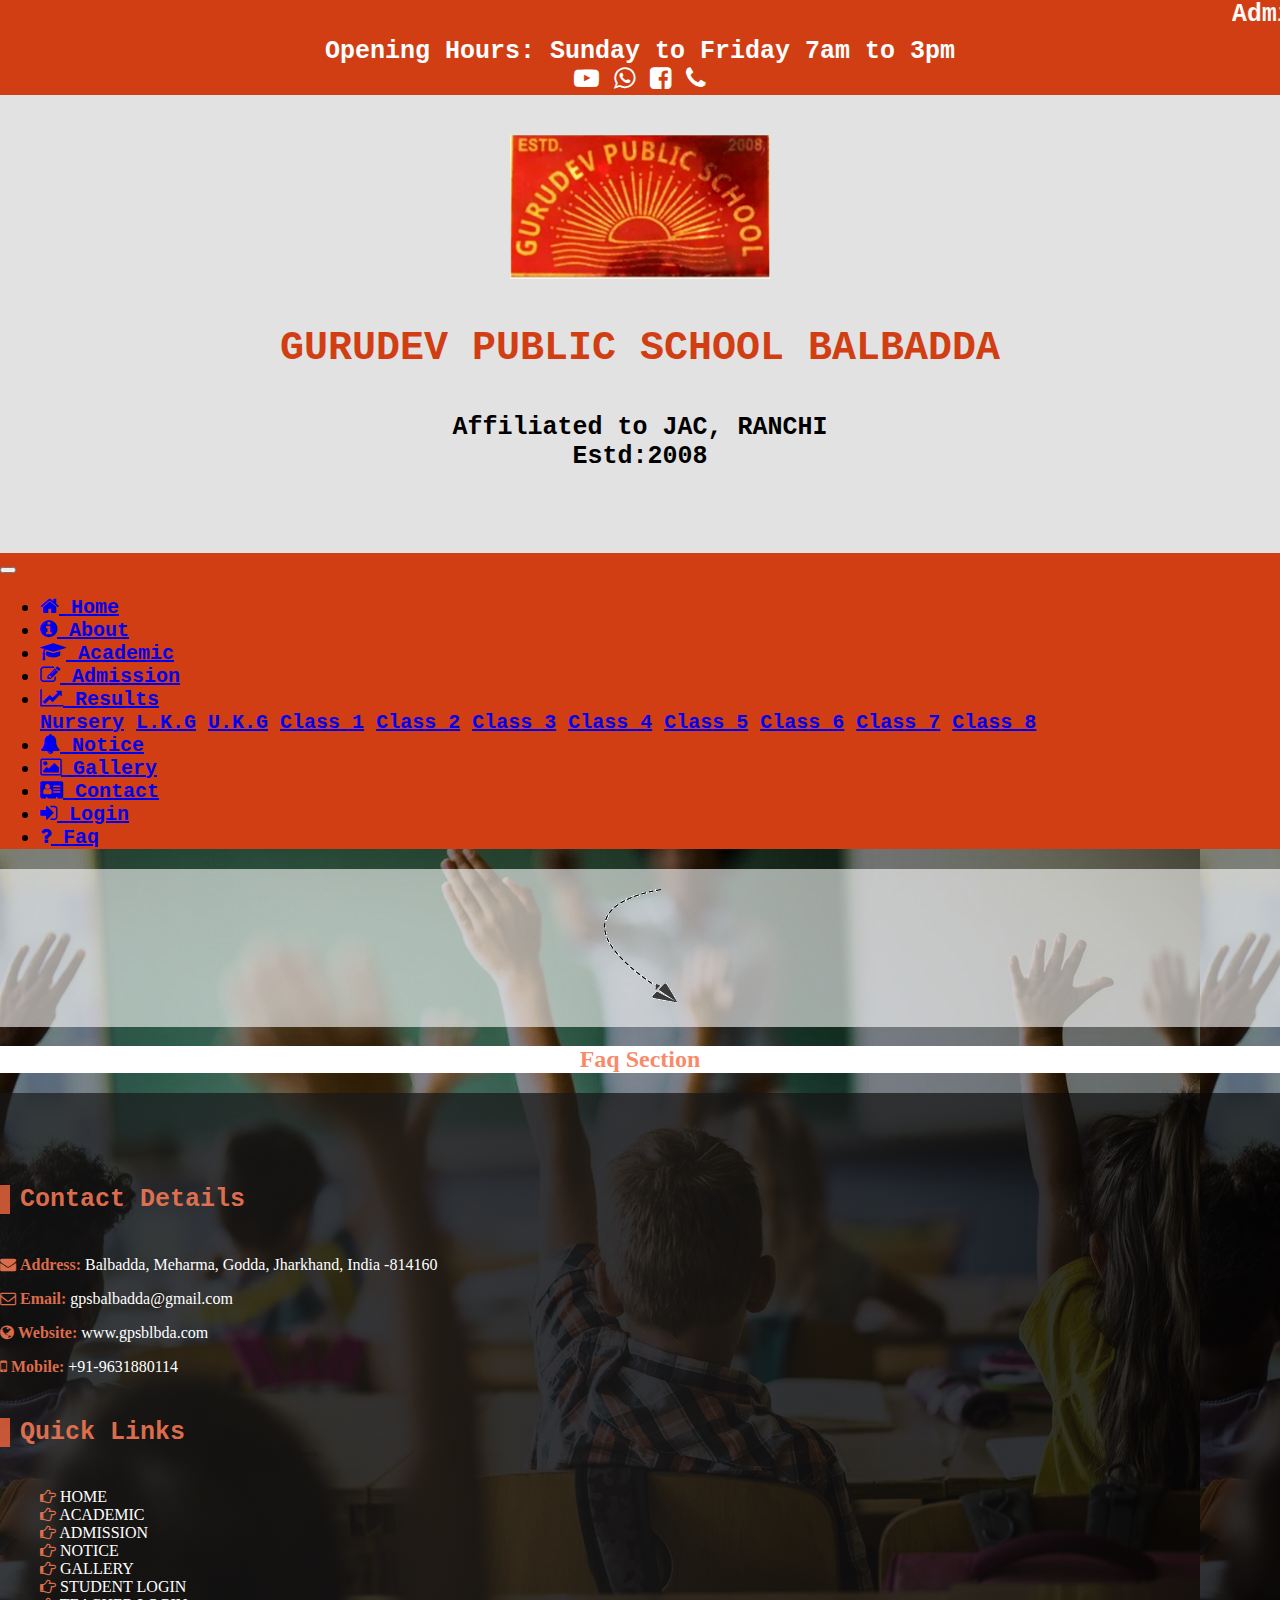
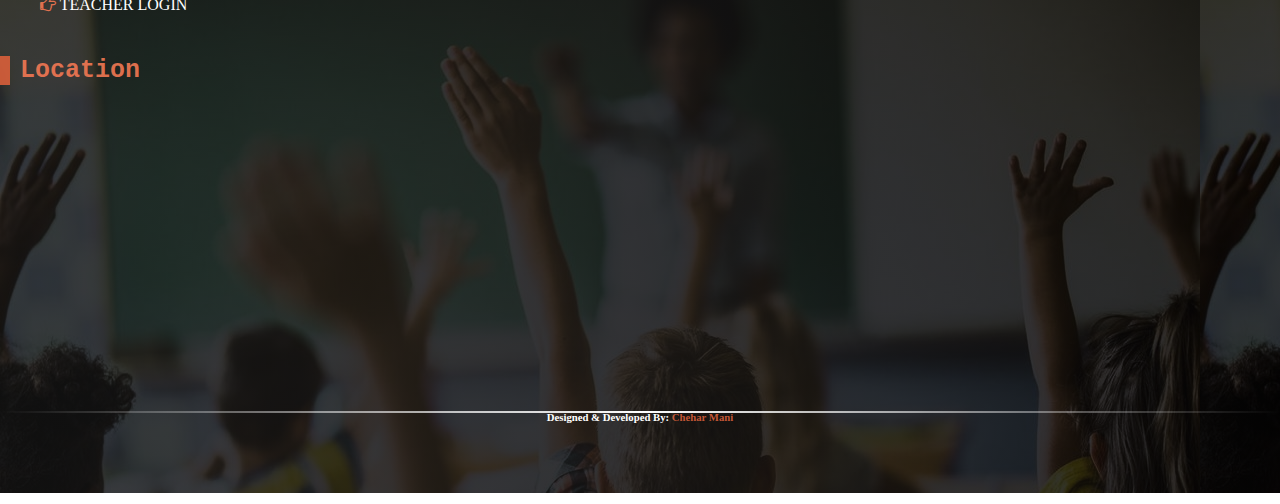
<file: faq.html>
<!doctype html>
<html lang="en">

<head>
    <!-- Required meta tags -->
    <meta charset="utf-8">
    <meta name="viewport" content="width=device-width, initial-scale=1, shrink-to-fit=no">

    <!-- Bootstrap CSS -->
    <link rel="stylesheet" href="https://cdn.jsdelivr.net/npm/bootstrap@4.6.2/dist/css/bootstrap.min.css"
        integrity="sha384-xOolHFLEh07PJGoPkLv1IbcEPTNtaed2xpHsD9ESMhqIYd0nLMwNLD69Npy4HI+N" crossorigin="anonymous">
    <link rel="stylesheet" href="style.css" type="text/css">
    <link rel="stylesheet" href="css/font-awesome.css" type="text/css">
    <title>GPS BALBADDA</title>
</head>

<body>
    <header class="head">
        <div class="container">
            <div class="row">
                <div class="col">
                    <marquee behavior="" direction="left">
                        Admission is going on.
                    </marquee>
                </div>
            </div>
            <div class="row">
                <div class="col-md-6 col-12">Opening Hours: Sunday to Friday 7am to 3pm</div>
                <div class="col-md-6 col-12">
                    <div class="icons rounded float-right">

                        <a href="https://www.youtube.com/channel/UC_ocJggEYmmALySuvXcNqmw" target="_blank"><i
                                class="fa fa-youtube-play"></i></a>
                        <a href=""><i class="fa fa-whatsapp"></i></a>
                        <a href="https://www.facebook.com/people/Gurudev-public-schoolbalbadda/100063622224113/"
                            target="_blank"><i class="fa fa-facebook-square"></i></a>
                        <a href="tel:9631880114"><i class="fa fa-phone"></i></a>

                    </div>
                </div>
            </div>
        </div>
    </header>
    <section class="logo">
        <div class="container">
            <div class="row">
                <div class="col-md-4 col-12">
                    <img src="gps.png" alt="">
                </div>
                <div class="col-md-8 col-12 heading">
                    <h2>GURUDEV PUBLIC SCHOOL BALBADDA</h2>
                    <h5> Affiliated to JAC, RANCHI <br /> Estd:2008</h5>
                </div>
            </div>
        </div>
    </section>
    <section class="menu">
        <div class="container">
            <div class="row">
                <div class="col">
                    <nav class="navbar navbar-expand-lg navbar-light bg-light">
                        <button class="navbar-toggler" type="button" data-toggle="collapse"
                            data-target="#navbarNavDropdown" aria-controls="navbarNavDropdown" aria-expanded="false"
                            aria-label="Toggle navigation">
                            <span class="navbar-toggler-icon"></span>
                        </button>
                        <div class="collapse navbar-collapse" id="navbarNavDropdown">
                            <ul class="navbar-nav">
                                <li class="nav-item active">
                                    <a class="nav-link" href="index.html"><i class="fa fa-home"></i> Home <span
                                            class="sr-only">(current)</span></a>
                                </li>
                                <li class="nav-item">
                                    <a class="nav-link" href="about.html">
                                        <i class="fa fa-info-circle"></i> About
                                    </a>

                                </li>
                                <li class="nav-item">
                                    <a class="nav-link" href="academic.html"><i class="fa fa-graduation-cap"></i>
                                        Academic</a>
                                </li>
                                <li class="nav-item">
                                    <a class="nav-link" href="admission.html"><i class="fa fa-edit"></i> Admission</a>
                                </li>
                                <li class="nav-item dropdown">
                                    <a class="nav-link dropdown-toggle" href="result.html" role="button"
                                        data-toggle="dropdown" aria-expanded="false">
                                        <i class="fa fa-line-chart"></i> Results
                                    </a>
                                    <div class="dropdown-menu">
                                        <a class="dropdown-item" href="class/nursery.html">Nursery</a>
                                        <a class="dropdown-item" href="class/lkg.html">L.K.G</a>
                                        <a class="dropdown-item" href="class/ukg.html">U.K.G</a>
                                        <a class="dropdown-item" href="class/1.html">Class 1</a>
                                        <a class="dropdown-item" href="class/2.html">Class 2</a>
                                        <a class="dropdown-item" href="class/3.html">Class 3</a>
                                        <a class="dropdown-item" href="class/4.html">Class 4</a>
                                        <a class="dropdown-item" href="class/5.html">Class 5</a>
                                        <a class="dropdown-item" href="class/6.html">Class 6</a>
                                        <a class="dropdown-item" href="class/7.html">Class 7</a>
                                        <a class="dropdown-item" href="class/8.html">Class 8</a>
                                    </div>
                                </li>
                                <li class="nav-item">
                                    <a class="nav-link" href="notice.html"><i class="fa fa-bell"></i> Notice</a>
                                </li>
                                <li class="nav-item">
                                    <a class="nav-link" href="gallery.html"><i class="fa fa-picture-o"></i> Gallery</a>
                                </li>
                                <li class="nav-item">
                                    <a class="nav-link" href="contact.html"><i class="fa fa-address-card"></i>
                                        Contact</a>
                                </li>
                                <li class="nav-item">
                                    <a class="nav-link" href="login.html"><i class="fa fa-sign-in"></i>
                                        Login</a>
                                </li>
                                <li class="nav-item active">
                                    <a class="nav-link" href="faq.html"><i class="fa fa-question"></i>
                                        Faq</a>
                                </li>
                            </ul>
                        </div>
                    </nav>
                </div>
            </div>
        </div>
    </section>
    <section>
        <div class="container">
            <div class="row">
                <div class="col">
                    <div class="arrow">
                        <img src="left-arrow.png" alt="">
                    </div>
                </div>
            </div>
            <div class="row">
                <div class="col">
                    <h2 class="animation">Faq Section</h2>
                </div>
            </div>
        </div>
    </section>
    <section></section>
    <section></section>
    <footer class="footer">
        <div class="container">
            <div class="row">
                <div class="col-md-4 col-12">
                    <h5>Contact Details</h5>
                    <p><i class="fa fa-envelope"></i> <b>Address:</b> Balbadda, Meharma, Godda, Jharkhand, India -814160
                    </p>
                    <p><i class="fa fa-envelope-o"></i> <b>Email:</b> <a
                            href="mailto:gpsbalbadda@gmail.com?subject=queries related "> gpsbalbadda@gmail.com</a> </p>
                    <p><i class="fa fa-globe"></i><b> Website: </b><a href="www.gpsblbda.com">www.gpsblbda.com</a></p>
                    <p><i class="fa fa-mobile"></i> <b>Mobile:</b> <a href="tel:+91-9631880114">+91-9631880114</a></p>
                </div>
                <div class="col-md-4 col-12">
                    <h5>Quick Links</h5>
                    <ul>
                        <li><i class="fa fa-hand-o-right"></i> <a href="index.html">HOME</a></li>
                        <li><i class="fa fa-hand-o-right"></i> <a href="academic.html">ACADEMIC</a></li>
                        <li><i class="fa fa-hand-o-right"></i> <a href="admission.html">ADMISSION</a></li>
                        <li><i class="fa fa-hand-o-right"></i> <a href="notice.html">NOTICE</a></li>
                        <li><i class="fa fa-hand-o-right"></i> <a href="gallery.html">GALLERY</a></li>
                        <li><i class="fa fa-hand-o-right"></i> <a href="studentlogin.html">STUDENT LOGIN</a></li>
                        <li><i class="fa fa-hand-o-right"></i> <a href="teacherlogin.html">TEACHER LOGIN</a></li>
                    </ul>
                </div>
                <div class="col-md-4 col-12">
                    <h5>Location</h5>
                    <iframe
                        src="https://www.google.com/maps/embed?pb=!1m14!1m8!1m3!1d2274.0075792617768!2d87.316683!3d25.133186!3m2!1i1024!2i768!4f13.1!3m3!1m2!1s0x0%3A0x9b467054cdbe98e1!2sGURUDEV%20PUBLIC%20SCHOOL!5e1!3m2!1sen!2sin!4v1666035292249!5m2!1sen!2sin"
                        width="100%" height="250" style="border:0;" allowfullscreen="" loading="lazy"
                        referrerpolicy="no-referrer-when-downgrade"></iframe>
                </div>
            </div>
            <div class="whiteline">
                <div class="row">
                    <div class="col">
                    </div>
                </div>
                <div class="row">
                    <div class="col">
                        <h6>Designed & Developed By: <a href="tel:9525018365">Chehar Mani</a></h6>
                    </div>
                </div>
            </div>
        </div>
    </footer>
    <!-- Optional JavaScript; choose one of the two! -->

    <!-- Option 1: jQuery and Bootstrap Bundle (includes Popper) -->
    <script src="https://cdn.jsdelivr.net/npm/jquery@3.5.1/dist/jquery.slim.min.js"
        integrity="sha384-DfXdz2htPH0lsSSs5nCTpuj/zy4C+OGpamoFVy38MVBnE+IbbVYUew+OrCXaRkfj"
        crossorigin="anonymous"></script>
    <script src="https://cdn.jsdelivr.net/npm/bootstrap@4.6.2/dist/js/bootstrap.bundle.min.js"
        integrity="sha384-Fy6S3B9q64WdZWQUiU+q4/2Lc9npb8tCaSX9FK7E8HnRr0Jz8D6OP9dO5Vg3Q9ct"
        crossorigin="anonymous"></script>

    <!-- Option 2: Separate Popper and Bootstrap JS -->
    <!--
    <script src="https://cdn.jsdelivr.net/npm/jquery@3.5.1/dist/jquery.slim.min.js" integrity="sha384-DfXdz2htPH0lsSSs5nCTpuj/zy4C+OGpamoFVy38MVBnE+IbbVYUew+OrCXaRkfj" crossorigin="anonymous"></script>
    <script src="https://cdn.jsdelivr.net/npm/popper.js@1.16.1/dist/umd/popper.min.js" integrity="sha384-9/reFTGAW83EW2RDu2S0VKaIzap3H66lZH81PoYlFhbGU+6BZp6G7niu735Sk7lN" crossorigin="anonymous"></script>
    <script src="https://cdn.jsdelivr.net/npm/bootstrap@4.6.2/dist/js/bootstrap.min.js" integrity="sha384-+sLIOodYLS7CIrQpBjl+C7nPvqq+FbNUBDunl/OZv93DB7Ln/533i8e/mZXLi/P+" crossorigin="anonymous"></script>
    -->
</body>

</html>
</file>
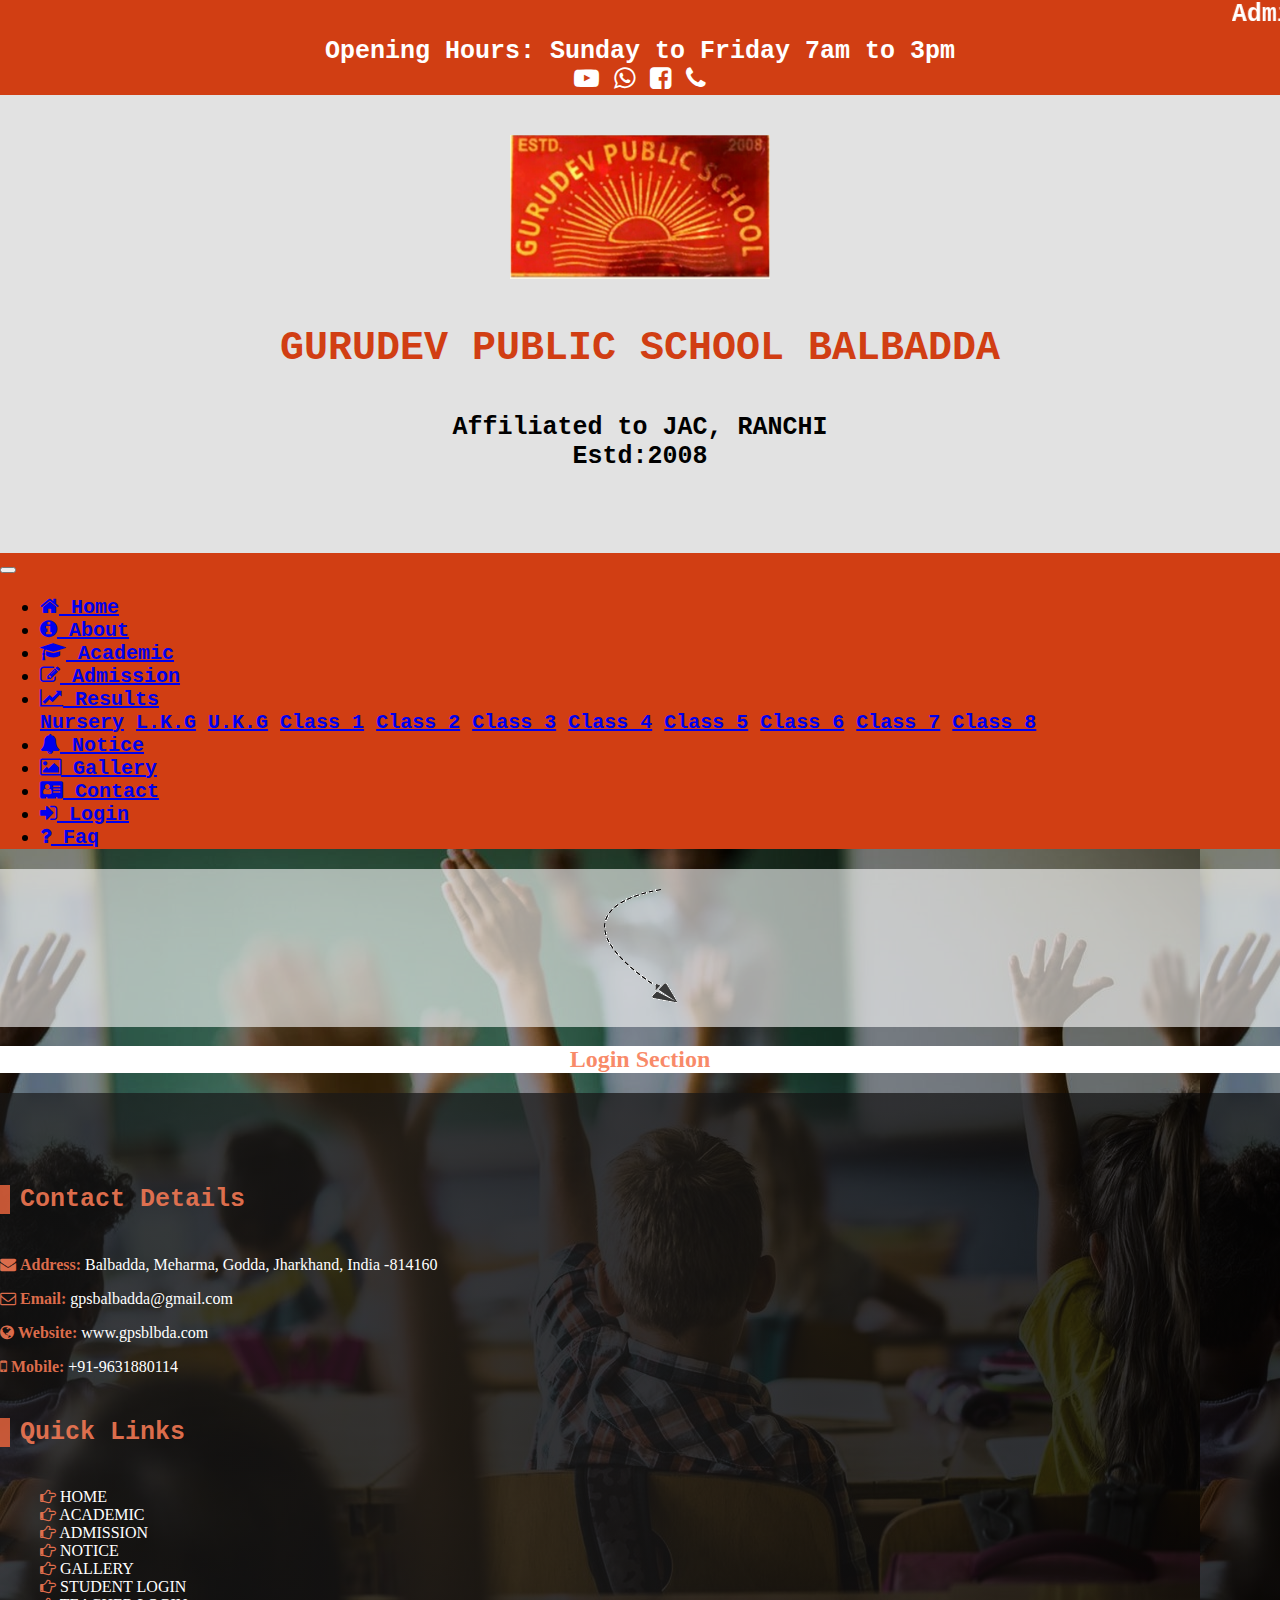
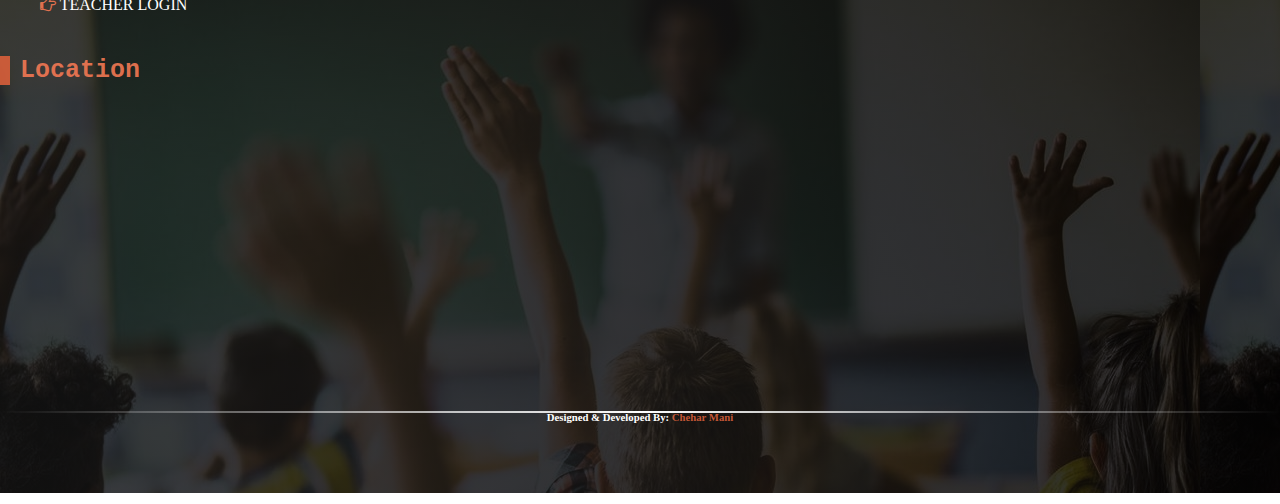
<file: login.html>
<!doctype html>
<html lang="en">

<head>
    <!-- Required meta tags -->
    <meta charset="utf-8">
    <meta name="viewport" content="width=device-width, initial-scale=1, shrink-to-fit=no">

    <!-- Bootstrap CSS -->
    <link rel="stylesheet" href="https://cdn.jsdelivr.net/npm/bootstrap@4.6.2/dist/css/bootstrap.min.css"
        integrity="sha384-xOolHFLEh07PJGoPkLv1IbcEPTNtaed2xpHsD9ESMhqIYd0nLMwNLD69Npy4HI+N" crossorigin="anonymous">
    <link rel="stylesheet" href="style.css" type="text/css">
    <link rel="stylesheet" href="css/font-awesome.css" type="text/css">
    <title>GPS BALBADDA</title>
</head>

<body>
    <header class="head">
        <div class="container">
            <div class="row">
                <div class="col">
                    <marquee behavior="" direction="left">
                        Admission is going on.
                    </marquee>
                </div>
            </div>
            <div class="row">
                <div class="col-md-6 col-12">Opening Hours: Sunday to Friday 7am to 3pm</div>
                <div class="col-md-6 col-12">
                    <div class="icons rounded float-right">

                        <a href="https://www.youtube.com/channel/UC_ocJggEYmmALySuvXcNqmw" target="_blank"><i
                                class="fa fa-youtube-play"></i></a>
                        <a href=""><i class="fa fa-whatsapp"></i></a>
                        <a href="https://www.facebook.com/people/Gurudev-public-schoolbalbadda/100063622224113/"
                            target="_blank"><i class="fa fa-facebook-square"></i></a>
                        <a href="tel:9631880114"><i class="fa fa-phone"></i></a>

                    </div>
                </div>
            </div>
        </div>
    </header>
    <section class="logo">
        <div class="container">
            <div class="row">
                <div class="col-md-4 col-12">
                    <img src="gps.png" alt="">
                </div>
                <div class="col-md-8 col-12 heading">
                    <h2>GURUDEV PUBLIC SCHOOL BALBADDA</h2>
                    <h5> Affiliated to JAC, RANCHI <br /> Estd:2008</h5>
                </div>
            </div>
        </div>
    </section>
    <section class="menu">
        <div class="container">
            <div class="row">
                <div class="col">
                    <nav class="navbar navbar-expand-lg navbar-light bg-light">
                        <button class="navbar-toggler" type="button" data-toggle="collapse"
                            data-target="#navbarNavDropdown" aria-controls="navbarNavDropdown" aria-expanded="false"
                            aria-label="Toggle navigation">
                            <span class="navbar-toggler-icon"></span>
                        </button>
                        <div class="collapse navbar-collapse" id="navbarNavDropdown">
                            <ul class="navbar-nav">
                                <li class="nav-item active">
                                    <a class="nav-link" href="index.html"><i class="fa fa-home"></i> Home <span
                                            class="sr-only">(current)</span></a>
                                </li>
                                <li class="nav-item">
                                    <a class="nav-link" href="about.html">
                                        <i class="fa fa-info-circle"></i> About
                                    </a>

                                </li>
                                <li class="nav-item">
                                    <a class="nav-link" href="academic.html"><i class="fa fa-graduation-cap"></i>
                                        Academic</a>
                                </li>
                                <li class="nav-item">
                                    <a class="nav-link" href="admission.html"><i class="fa fa-edit"></i> Admission</a>
                                </li>
                                <li class="nav-item dropdown">
                                    <a class="nav-link dropdown-toggle" href="result.html" role="button"
                                        data-toggle="dropdown" aria-expanded="false">
                                        <i class="fa fa-line-chart"></i> Results
                                    </a>
                                    <div class="dropdown-menu">
                                        <a class="dropdown-item" href="class/nursery.html">Nursery</a>
                                        <a class="dropdown-item" href="class/lkg.html">L.K.G</a>
                                        <a class="dropdown-item" href="class/ukg.html">U.K.G</a>
                                        <a class="dropdown-item" href="class/1.html">Class 1</a>
                                        <a class="dropdown-item" href="class/2.html">Class 2</a>
                                        <a class="dropdown-item" href="class/3.html">Class 3</a>
                                        <a class="dropdown-item" href="class/4.html">Class 4</a>
                                        <a class="dropdown-item" href="class/5.html">Class 5</a>
                                        <a class="dropdown-item" href="class/6.html">Class 6</a>
                                        <a class="dropdown-item" href="class/7.html">Class 7</a>
                                        <a class="dropdown-item" href="class/8.html">Class 8</a>
                                    </div>
                                </li>
                                <li class="nav-item">
                                    <a class="nav-link" href="notice.html"><i class="fa fa-bell"></i> Notice</a>
                                </li>
                                <li class="nav-item">
                                    <a class="nav-link" href="gallery.html"><i class="fa fa-picture-o"></i> Gallery</a>
                                </li>
                                <li class="nav-item">
                                    <a class="nav-link" href="contact.html"><i class="fa fa-address-card"></i>
                                        Contact</a>
                                </li>
                                <li class="nav-item active">
                                    <a class="nav-link" href="login.html"><i class="fa fa-sign-in"></i>
                                        Login</a>
                                </li>
                                <li class="nav-item">
                                    <a class="nav-link" href="faq.html"><i class="fa fa-question"></i>
                                        Faq</a>
                                </li>
                            </ul>
                        </div>
                    </nav>
                </div>
            </div>
        </div>
    </section>
    <section>
        <div class="container">
            <div class="row">
                <div class="col">
                    <div class="arrow">
                        <img src="left-arrow.png" alt="">
                    </div>
                </div>
            </div>
            <div class="row">
                <div class="col">
                    <h2 class="animation">Login Section</h2>
                </div>
            </div>
        </div>
    </section>
    <section></section>
    <section></section>
    <footer class="footer">
        <div class="container">
            <div class="row">
                <div class="col-md-4 col-12">
                    <h5>Contact Details</h5>
                    <p><i class="fa fa-envelope"></i> <b>Address:</b> Balbadda, Meharma, Godda, Jharkhand, India -814160
                    </p>
                    <p><i class="fa fa-envelope-o"></i> <b>Email:</b> <a
                            href="mailto:gpsbalbadda@gmail.com?subject=queries related "> gpsbalbadda@gmail.com</a> </p>
                    <p><i class="fa fa-globe"></i><b> Website: </b><a href="www.gpsblbda.com">www.gpsblbda.com</a></p>
                    <p><i class="fa fa-mobile"></i> <b>Mobile:</b> <a href="tel:+91-9631880114">+91-9631880114</a></p>
                </div>
                <div class="col-md-4 col-12">
                    <h5>Quick Links</h5>
                    <ul>
                        <li><i class="fa fa-hand-o-right"></i> <a href="index.html">HOME</a></li>
                        <li><i class="fa fa-hand-o-right"></i> <a href="academic.html">ACADEMIC</a></li>
                        <li><i class="fa fa-hand-o-right"></i> <a href="admission.html">ADMISSION</a></li>
                        <li><i class="fa fa-hand-o-right"></i> <a href="notice.html">NOTICE</a></li>
                        <li><i class="fa fa-hand-o-right"></i> <a href="gallery.html">GALLERY</a></li>
                        <li><i class="fa fa-hand-o-right"></i> <a href="studentlogin.html">STUDENT LOGIN</a></li>
                        <li><i class="fa fa-hand-o-right"></i> <a href="teacherlogin.html">TEACHER LOGIN</a></li>
                    </ul>
                </div>
                <div class="col-md-4 col-12">
                    <h5>Location</h5>
                    <iframe
                        src="https://www.google.com/maps/embed?pb=!1m14!1m8!1m3!1d2274.0075792617768!2d87.316683!3d25.133186!3m2!1i1024!2i768!4f13.1!3m3!1m2!1s0x0%3A0x9b467054cdbe98e1!2sGURUDEV%20PUBLIC%20SCHOOL!5e1!3m2!1sen!2sin!4v1666035292249!5m2!1sen!2sin"
                        width="100%" height="250" style="border:0;" allowfullscreen="" loading="lazy"
                        referrerpolicy="no-referrer-when-downgrade"></iframe>
                </div>
            </div>
            <div class="whiteline">
                <div class="row">
                    <div class="col">
                    </div>
                </div>
                <div class="row">
                    <div class="col">
                        <h6>Designed & Developed By: <a href="tel:9525018365">Chehar Mani</a></h6>
                    </div>
                </div>
            </div>
        </div>
    </footer>
    <!-- Optional JavaScript; choose one of the two! -->

    <!-- Option 1: jQuery and Bootstrap Bundle (includes Popper) -->
    <script src="https://cdn.jsdelivr.net/npm/jquery@3.5.1/dist/jquery.slim.min.js"
        integrity="sha384-DfXdz2htPH0lsSSs5nCTpuj/zy4C+OGpamoFVy38MVBnE+IbbVYUew+OrCXaRkfj"
        crossorigin="anonymous"></script>
    <script src="https://cdn.jsdelivr.net/npm/bootstrap@4.6.2/dist/js/bootstrap.bundle.min.js"
        integrity="sha384-Fy6S3B9q64WdZWQUiU+q4/2Lc9npb8tCaSX9FK7E8HnRr0Jz8D6OP9dO5Vg3Q9ct"
        crossorigin="anonymous"></script>

    <!-- Option 2: Separate Popper and Bootstrap JS -->
    <!--
    <script src="https://cdn.jsdelivr.net/npm/jquery@3.5.1/dist/jquery.slim.min.js" integrity="sha384-DfXdz2htPH0lsSSs5nCTpuj/zy4C+OGpamoFVy38MVBnE+IbbVYUew+OrCXaRkfj" crossorigin="anonymous"></script>
    <script src="https://cdn.jsdelivr.net/npm/popper.js@1.16.1/dist/umd/popper.min.js" integrity="sha384-9/reFTGAW83EW2RDu2S0VKaIzap3H66lZH81PoYlFhbGU+6BZp6G7niu735Sk7lN" crossorigin="anonymous"></script>
    <script src="https://cdn.jsdelivr.net/npm/bootstrap@4.6.2/dist/js/bootstrap.min.js" integrity="sha384-+sLIOodYLS7CIrQpBjl+C7nPvqq+FbNUBDunl/OZv93DB7Ln/533i8e/mZXLi/P+" crossorigin="anonymous"></script>
    -->
</body>

</html>
</file>
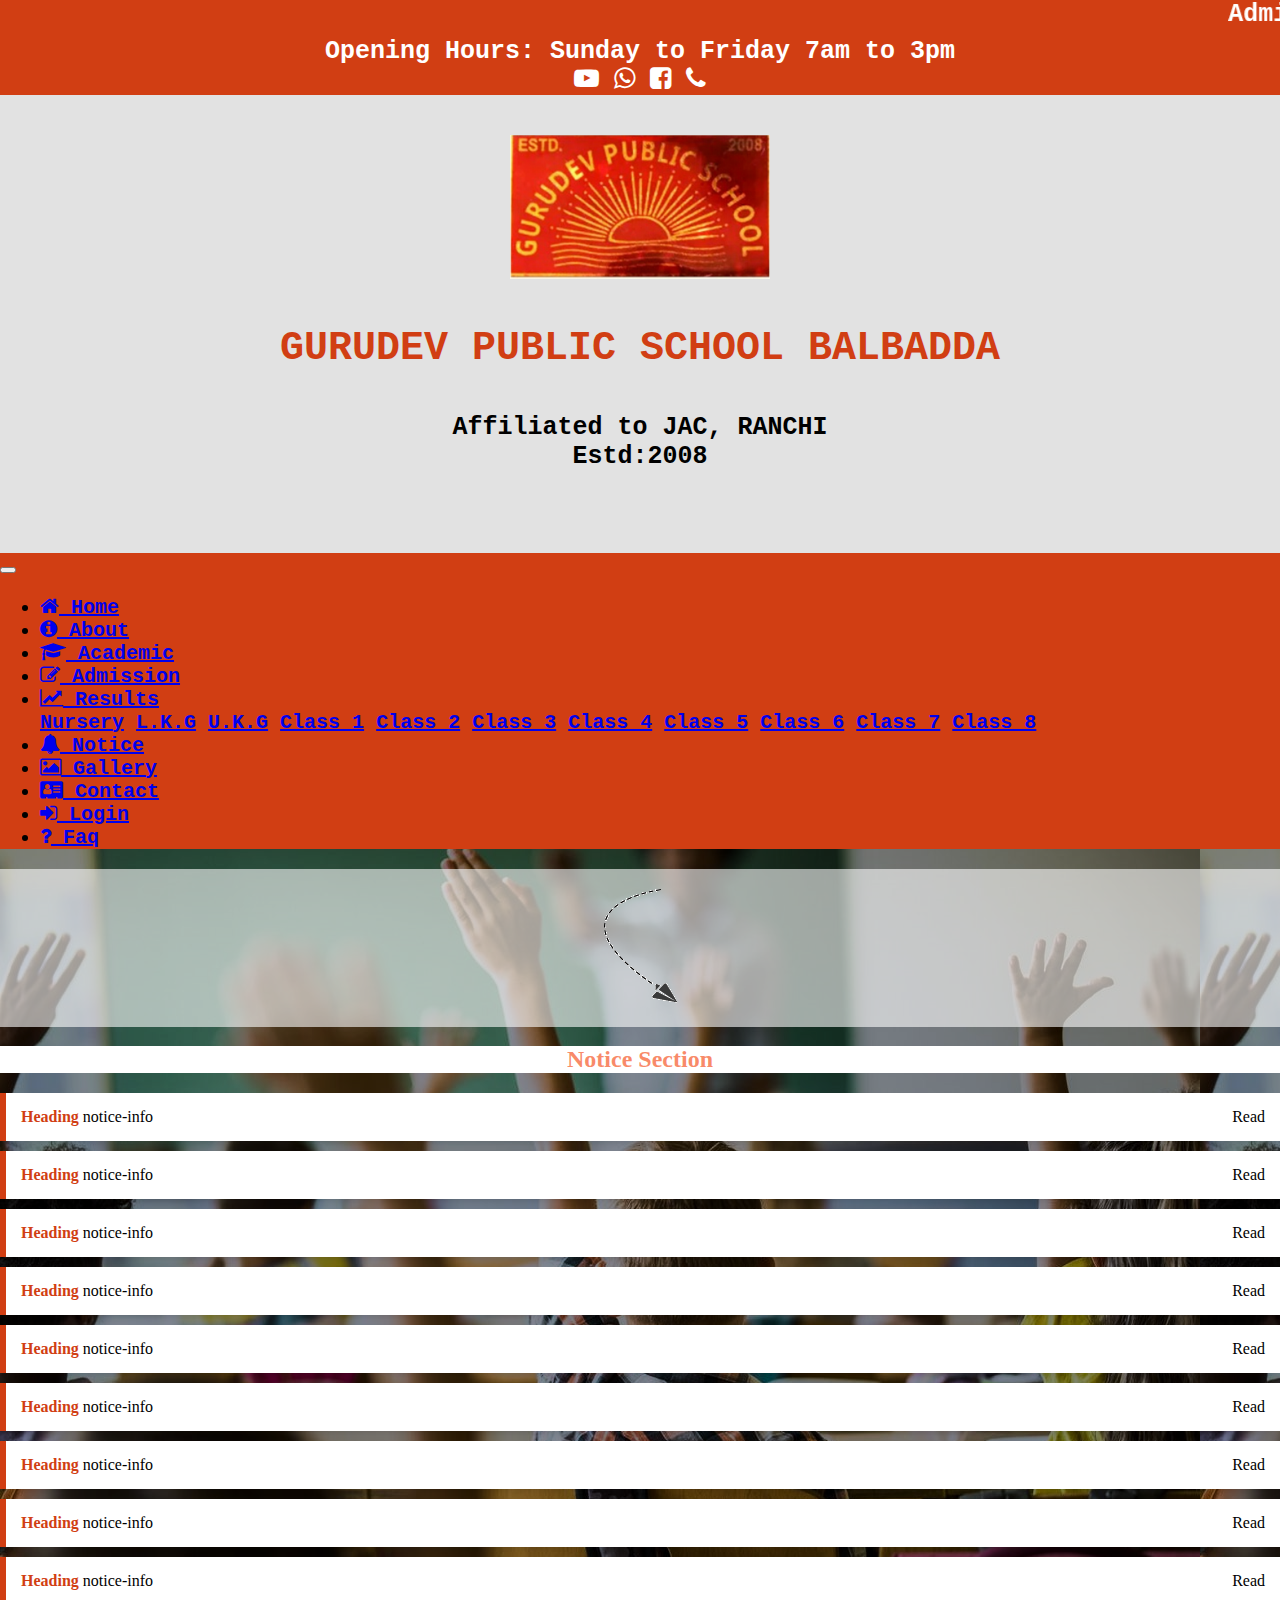
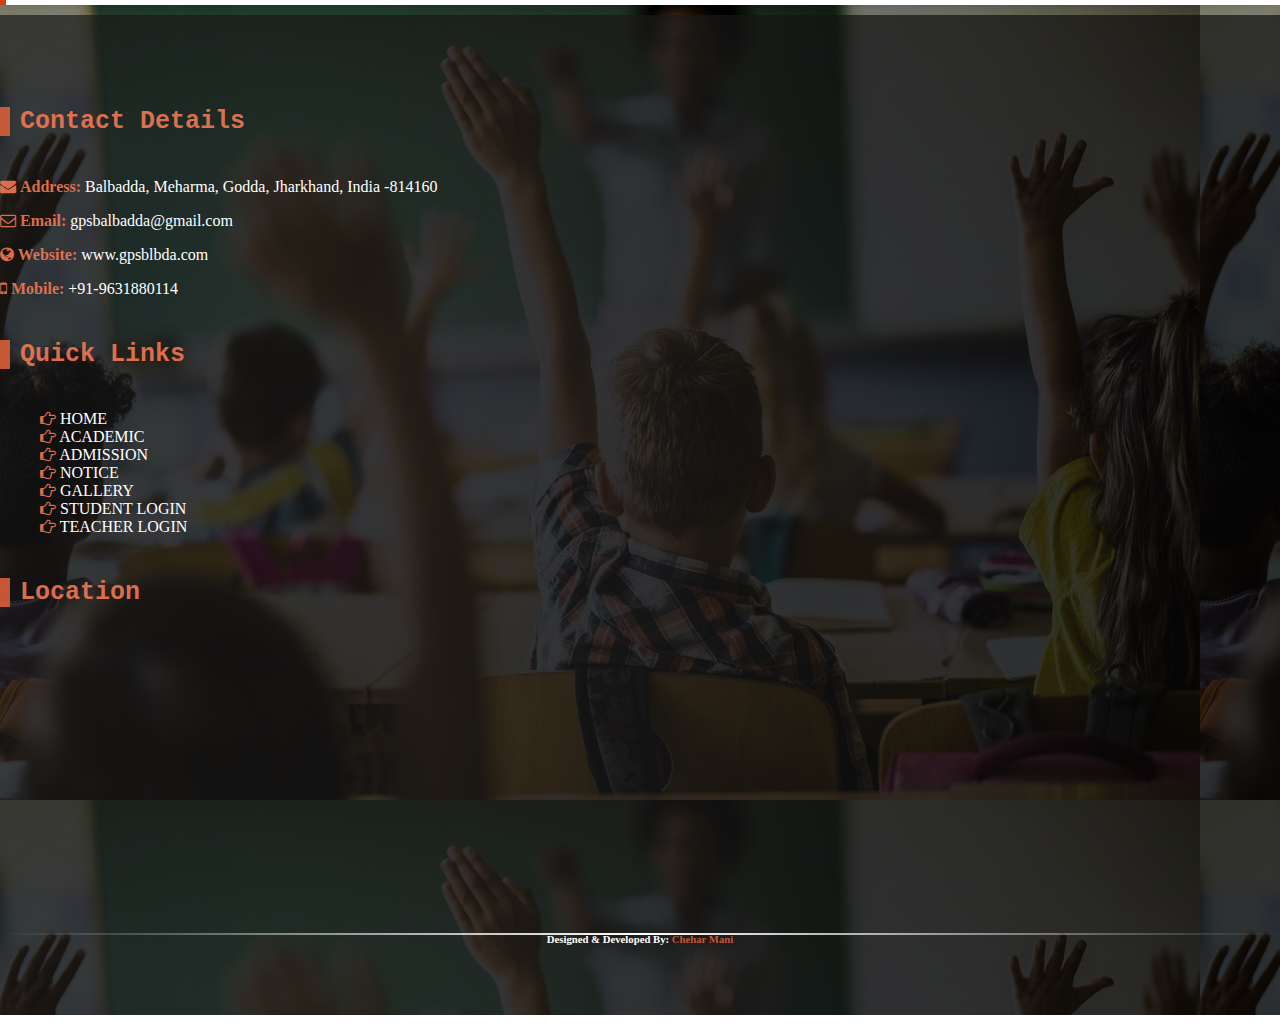
<file: notice.html>
<!doctype html>
<html lang="en">

<head>
    <!-- Required meta tags -->
    <meta charset="utf-8">
    <meta name="viewport" content="width=device-width, initial-scale=1, shrink-to-fit=no">

    <!-- Bootstrap CSS -->
    <link rel="stylesheet" href="https://cdn.jsdelivr.net/npm/bootstrap@4.6.2/dist/css/bootstrap.min.css"
        integrity="sha384-xOolHFLEh07PJGoPkLv1IbcEPTNtaed2xpHsD9ESMhqIYd0nLMwNLD69Npy4HI+N" crossorigin="anonymous">
    <link rel="stylesheet" href="style.css" type="text/css">
    <link rel="stylesheet" href="css/font-awesome.css" type="text/css">
    <title>GPS BALBADDA</title>
    <style>
        .notice:first-child {
            margin-top: 10px;
        }

        .notice {
            padding: 15px;
            background-color: white;
            border-left: 6px solid #7f7f84;
            margin-bottom: 10px;
            -webkit-box-shadow: 0 5px 8px -6px rgba(0, 0, 0, .2);
            -moz-box-shadow: 0 5px 8px -6px rgba(0, 0, 0, .2);
            box-shadow: 0 5px 8px -6px rgba(0, 0, 0, .2);
        }

        .notice-info {
            border-color: #D13E13;
        }

        .notice-info>strong {
            color: #D13E13;
        }

        .notice>.desc {
            display: none;
        }

        .readMore {
            cursor: pointer;
        }
    </style>
</head>

<body>
    <header class="head">
        <div class="container">
            <div class="row">
                <div class="col">
                    <marquee behavior="" direction="left">
                        Admission is going on.
                    </marquee>
                </div>
            </div>
            <div class="row">
                <div class="col-md-6 col-12">Opening Hours: Sunday to Friday 7am to 3pm</div>
                <div class="col-md-6 col-12">
                    <div class="icons rounded float-right">

                        <a href="https://www.youtube.com/channel/UC_ocJggEYmmALySuvXcNqmw" target="_blank"><i
                                class="fa fa-youtube-play"></i></a>
                        <a href=""><i class="fa fa-whatsapp"></i></a>
                        <a href="https://www.facebook.com/people/Gurudev-public-schoolbalbadda/100063622224113/"
                            target="_blank"><i class="fa fa-facebook-square"></i></a>
                        <a href="tel:9631880114"><i class="fa fa-phone"></i></a>

                    </div>
                </div>
            </div>
        </div>
    </header>
    <section class="logo">
        <div class="container">
            <div class="row">
                <div class="col-md-4 col-12">
                    <img src="gps.png" alt="">
                </div>
                <div class="col-md-8 col-12 heading">
                    <h2>GURUDEV PUBLIC SCHOOL BALBADDA</h2>
                    <h5> Affiliated to JAC, RANCHI <br /> Estd:2008</h5>
                </div>
            </div>
        </div>
    </section>
    <section class="menu">
        <div class="container">
            <div class="row">
                <div class="col">
                    <nav class="navbar navbar-expand-lg navbar-light bg-light">
                        <button class="navbar-toggler" type="button" data-toggle="collapse"
                            data-target="#navbarNavDropdown" aria-controls="navbarNavDropdown" aria-expanded="false"
                            aria-label="Toggle navigation">
                            <span class="navbar-toggler-icon"></span>
                        </button>
                        <div class="collapse navbar-collapse" id="navbarNavDropdown">
                            <ul class="navbar-nav">
                                <li class="nav-item active">
                                    <a class="nav-link" href="index.html"><i class="fa fa-home"></i> Home <span
                                            class="sr-only">(current)</span></a>
                                </li>
                                <li class="nav-item">
                                    <a class="nav-link" href="about.html">
                                        <i class="fa fa-info-circle"></i> About
                                    </a>

                                </li>
                                <li class="nav-item">
                                    <a class="nav-link" href="academic.html"><i class="fa fa-graduation-cap"></i>
                                        Academic</a>
                                </li>
                                <li class="nav-item">
                                    <a class="nav-link" href="admission.html"><i class="fa fa-edit"></i> Admission</a>
                                </li>
                                <li class="nav-item dropdown">
                                    <a class="nav-link dropdown-toggle" href="result.html" role="button"
                                        data-toggle="dropdown" aria-expanded="false">
                                        <i class="fa fa-line-chart"></i> Results
                                    </a>
                                    <div class="dropdown-menu">
                                        <a class="dropdown-item" href="class/nursery.html">Nursery</a>
                                        <a class="dropdown-item" href="class/lkg.html">L.K.G</a>
                                        <a class="dropdown-item" href="class/ukg.html">U.K.G</a>
                                        <a class="dropdown-item" href="class/1.html">Class 1</a>
                                        <a class="dropdown-item" href="class/2.html">Class 2</a>
                                        <a class="dropdown-item" href="class/3.html">Class 3</a>
                                        <a class="dropdown-item" href="class/4.html">Class 4</a>
                                        <a class="dropdown-item" href="class/5.html">Class 5</a>
                                        <a class="dropdown-item" href="class/6.html">Class 6</a>
                                        <a class="dropdown-item" href="class/7.html">Class 7</a>
                                        <a class="dropdown-item" href="class/8.html">Class 8</a>
                                    </div>
                                </li>
                                <li class="nav-item active">
                                    <a class="nav-link" href="notice.html"><i class="fa fa-bell"></i> Notice</a>
                                </li>
                                <li class="nav-item">
                                    <a class="nav-link" href="gallery.html"><i class="fa fa-picture-o"></i> Gallery</a>
                                </li>
                                <li class="nav-item">
                                    <a class="nav-link" href="contact.html"><i class="fa fa-address-card"></i>
                                        Contact</a>
                                </li>
                                <li class="nav-item">
                                    <a class="nav-link" href="login.html"><i class="fa fa-sign-in"></i>
                                        Login</a>
                                </li>
                                <li class="nav-item">
                                    <a class="nav-link" href="faq.html"><i class="fa fa-question"></i>
                                        Faq</a>
                                </li>
                            </ul>
                        </div>
                    </nav>
                </div>
            </div>
        </div>
    </section>
    <section>
        <div class="container">
            <div class="row">
                <div class="col">
                    <div class="arrow">
                        <img src="left-arrow.png" alt="">
                    </div>
                </div>
            </div>
            <div class="row">
                <div class="col">
                    <h2 class="animation">Notice Section</h2>
                </div>
            </div>
        </div>
    </section>
    <section>
        <div class="container">
            <div class="notice notice-info">
                <strong>Heading</strong> notice-info <span class="pull-right text-info readMore">Read</span>
                <div class="desc">
                    <p>
                        Lorem ipsum dolor sit amet, consectetur adipiscing elit, sed do eiusmod tempor incididunt ut
                        labore et dolore magna aliqua.
                        Ut enim ad minim veniam, quis nostrud exercitation ullamco laboris nisi ut aliquip ex ea commodo
                        consequat. Duis aute irure dolor
                        in reprehenderit in voluptate velit esse cillum dolore eu fugiat nulla pariatur. Excepteur sint
                        occaecat cupidatat non proident,
                        sunt in culpa qui officia deserunt mollit anim id est laborum.
                    </p>
                </div>
            </div>
            <div class="notice notice-info">
                <strong>Heading</strong> notice-info <span class="pull-right text-info readMore">Read</span>
                <div class="desc">
                    <p>
                        Lorem ipsum dolor sit amet, consectetur adipiscing elit, sed do eiusmod tempor incididunt ut
                        labore et dolore magna aliqua.
                        Ut enim ad minim veniam, quis nostrud exercitation ullamco laboris nisi ut aliquip ex ea commodo
                        consequat. Duis aute irure dolor
                        in reprehenderit in voluptate velit esse cillum dolore eu fugiat nulla pariatur. Excepteur sint
                        occaecat cupidatat non proident,
                        sunt in culpa qui officia deserunt mollit anim id est laborum.
                    </p>
                </div>
            </div>
            <div class="notice notice-info">
                <strong>Heading</strong> notice-info <span class="pull-right text-info readMore">Read</span>
                <div class="desc">
                    <p>
                        Lorem ipsum dolor sit amet, consectetur adipiscing elit, sed do eiusmod tempor incididunt ut
                        labore et dolore magna aliqua.
                        Ut enim ad minim veniam, quis nostrud exercitation ullamco laboris nisi ut aliquip ex ea commodo
                        consequat. Duis aute irure dolor
                        in reprehenderit in voluptate velit esse cillum dolore eu fugiat nulla pariatur. Excepteur sint
                        occaecat cupidatat non proident,
                        sunt in culpa qui officia deserunt mollit anim id est laborum.
                    </p>
                </div>
            </div>
            <div class="notice notice-info">
                <strong>Heading</strong> notice-info <span class="pull-right text-info readMore">Read</span>
                <div class="desc">
                    <p>
                        Lorem ipsum dolor sit amet, consectetur adipiscing elit, sed do eiusmod tempor incididunt ut
                        labore et dolore magna aliqua.
                        Ut enim ad minim veniam, quis nostrud exercitation ullamco laboris nisi ut aliquip ex ea commodo
                        consequat. Duis aute irure dolor
                        in reprehenderit in voluptate velit esse cillum dolore eu fugiat nulla pariatur. Excepteur sint
                        occaecat cupidatat non proident,
                        sunt in culpa qui officia deserunt mollit anim id est laborum.
                    </p>
                </div>
            </div>
            <div class="notice notice-info">
                <strong>Heading</strong> notice-info <span class="pull-right text-info readMore">Read</span>
                <div class="desc">
                    <p>
                        Lorem ipsum dolor sit amet, consectetur adipiscing elit, sed do eiusmod tempor incididunt ut
                        labore et dolore magna aliqua.
                        Ut enim ad minim veniam, quis nostrud exercitation ullamco laboris nisi ut aliquip ex ea commodo
                        consequat. Duis aute irure dolor
                        in reprehenderit in voluptate velit esse cillum dolore eu fugiat nulla pariatur. Excepteur sint
                        occaecat cupidatat non proident,
                        sunt in culpa qui officia deserunt mollit anim id est laborum.
                    </p>
                </div>
            </div>
            <div class="notice notice-info">
                <strong>Heading</strong> notice-info <span class="pull-right text-info readMore">Read</span>
                <div class="desc">
                    <p>
                        Lorem ipsum dolor sit amet, consectetur adipiscing elit, sed do eiusmod tempor incididunt ut
                        labore et dolore magna aliqua.
                        Ut enim ad minim veniam, quis nostrud exercitation ullamco laboris nisi ut aliquip ex ea commodo
                        consequat. Duis aute irure dolor
                        in reprehenderit in voluptate velit esse cillum dolore eu fugiat nulla pariatur. Excepteur sint
                        occaecat cupidatat non proident,
                        sunt in culpa qui officia deserunt mollit anim id est laborum.
                    </p>
                </div>
            </div>
            <div class="notice notice-info">
                <strong>Heading</strong> notice-info <span class="pull-right text-info readMore">Read</span>
                <div class="desc">
                    <p>
                        Lorem ipsum dolor sit amet, consectetur adipiscing elit, sed do eiusmod tempor incididunt ut
                        labore et dolore magna aliqua.
                        Ut enim ad minim veniam, quis nostrud exercitation ullamco laboris nisi ut aliquip ex ea commodo
                        consequat. Duis aute irure dolor
                        in reprehenderit in voluptate velit esse cillum dolore eu fugiat nulla pariatur. Excepteur sint
                        occaecat cupidatat non proident,
                        sunt in culpa qui officia deserunt mollit anim id est laborum.
                    </p>
                </div>
            </div>
            <div class="notice notice-info">
                <strong>Heading</strong> notice-info <span class="pull-right text-info readMore">Read</span>
                <div class="desc">
                    <p>
                        Lorem ipsum dolor sit amet, consectetur adipiscing elit, sed do eiusmod tempor incididunt ut
                        labore et dolore magna aliqua.
                        Ut enim ad minim veniam, quis nostrud exercitation ullamco laboris nisi ut aliquip ex ea commodo
                        consequat. Duis aute irure dolor
                        in reprehenderit in voluptate velit esse cillum dolore eu fugiat nulla pariatur. Excepteur sint
                        occaecat cupidatat non proident,
                        sunt in culpa qui officia deserunt mollit anim id est laborum.
                    </p>
                </div>
            </div>
            <div class="notice notice-info">
                <strong>Heading</strong> notice-info <span class="pull-right text-info readMore">Read</span>
                <div class="desc">
                    <p>
                        Lorem ipsum dolor sit amet, consectetur adipiscing elit, sed do eiusmod tempor incididunt ut
                        labore et dolore magna aliqua.
                        Ut enim ad minim veniam, quis nostrud exercitation ullamco laboris nisi ut aliquip ex ea commodo
                        consequat. Duis aute irure dolor
                        in reprehenderit in voluptate velit esse cillum dolore eu fugiat nulla pariatur. Excepteur sint
                        occaecat cupidatat non proident,
                        sunt in culpa qui officia deserunt mollit anim id est laborum.
                    </p>
                </div>
            </div>
        </div>
    </section>
    <section></section>
    <footer class="footer">
        <div class="container">
            <div class="row">
                <div class="col-md-4 col-12">
                    <h5>Contact Details</h5>
                    <p><i class="fa fa-envelope"></i> <b>Address:</b> Balbadda, Meharma, Godda, Jharkhand, India -814160
                    </p>
                    <p><i class="fa fa-envelope-o"></i> <b>Email:</b> <a
                            href="mailto:gpsbalbadda@gmail.com?subject=queries related "> gpsbalbadda@gmail.com</a> </p>
                    <p><i class="fa fa-globe"></i><b> Website: </b><a href="www.gpsblbda.com">www.gpsblbda.com</a></p>
                    <p><i class="fa fa-mobile"></i> <b>Mobile:</b> <a href="tel:+91-9631880114">+91-9631880114</a></p>
                </div>
                <div class="col-md-4 col-12">
                    <h5>Quick Links</h5>
                    <ul>
                        <li><i class="fa fa-hand-o-right"></i> <a href="index.html">HOME</a></li>
                        <li><i class="fa fa-hand-o-right"></i> <a href="academic.html">ACADEMIC</a></li>
                        <li><i class="fa fa-hand-o-right"></i> <a href="admission.html">ADMISSION</a></li>
                        <li><i class="fa fa-hand-o-right"></i> <a href="notice.html">NOTICE</a></li>
                        <li><i class="fa fa-hand-o-right"></i> <a href="gallery.html">GALLERY</a></li>
                        <li><i class="fa fa-hand-o-right"></i> <a href="studentlogin.html">STUDENT LOGIN</a></li>
                        <li><i class="fa fa-hand-o-right"></i> <a href="teacherlogin.html">TEACHER LOGIN</a></li>
                    </ul>
                </div>
                <div class="col-md-4 col-12">
                    <h5>Location</h5>
                    <iframe
                        src="https://www.google.com/maps/embed?pb=!1m14!1m8!1m3!1d2274.0075792617768!2d87.316683!3d25.133186!3m2!1i1024!2i768!4f13.1!3m3!1m2!1s0x0%3A0x9b467054cdbe98e1!2sGURUDEV%20PUBLIC%20SCHOOL!5e1!3m2!1sen!2sin!4v1666035292249!5m2!1sen!2sin"
                        width="100%" height="250" style="border:0;" allowfullscreen="" loading="lazy"
                        referrerpolicy="no-referrer-when-downgrade"></iframe>
                </div>
            </div>
            <div class="whiteline">
                <div class="row">
                    <div class="col">
                    </div>
                </div>
                <div class="row">
                    <div class="col">
                        <h6>Designed & Developed By: <a href="tel:9525018365">Chehar Mani</a></h6>
                    </div>
                </div>
            </div>
        </div>
    </footer>
    <!-- Optional JavaScript; choose one of the two! -->

    <!-- Option 1: jQuery and Bootstrap Bundle (includes Popper) -->
    <script src="https://cdn.jsdelivr.net/npm/jquery@3.5.1/dist/jquery.slim.min.js"
        integrity="sha384-DfXdz2htPH0lsSSs5nCTpuj/zy4C+OGpamoFVy38MVBnE+IbbVYUew+OrCXaRkfj"
        crossorigin="anonymous"></script>
    <script src="https://cdn.jsdelivr.net/npm/bootstrap@4.6.2/dist/js/bootstrap.bundle.min.js"
        integrity="sha384-Fy6S3B9q64WdZWQUiU+q4/2Lc9npb8tCaSX9FK7E8HnRr0Jz8D6OP9dO5Vg3Q9ct"
        crossorigin="anonymous"></script>
    <script>
        $(document).ready(function () {


            $(".readMore").click(function () {
                var This = $(this);
                $(this).next().toggle(function () {
                    if (This.text() == "Read") {
                        This.text("Hide")
                    }
                    else {
                        This.text("Read")
                    }
                })
            });
        })
    </script>

    <!-- Option 2: Separate Popper and Bootstrap JS -->
    <!--
    <script src="https://cdn.jsdelivr.net/npm/jquery@3.5.1/dist/jquery.slim.min.js" integrity="sha384-DfXdz2htPH0lsSSs5nCTpuj/zy4C+OGpamoFVy38MVBnE+IbbVYUew+OrCXaRkfj" crossorigin="anonymous"></script>
    <script src="https://cdn.jsdelivr.net/npm/popper.js@1.16.1/dist/umd/popper.min.js" integrity="sha384-9/reFTGAW83EW2RDu2S0VKaIzap3H66lZH81PoYlFhbGU+6BZp6G7niu735Sk7lN" crossorigin="anonymous"></script>
    <script src="https://cdn.jsdelivr.net/npm/bootstrap@4.6.2/dist/js/bootstrap.min.js" integrity="sha384-+sLIOodYLS7CIrQpBjl+C7nPvqq+FbNUBDunl/OZv93DB7Ln/533i8e/mZXLi/P+" crossorigin="anonymous"></script>
    -->
</body>

</html>
</file>
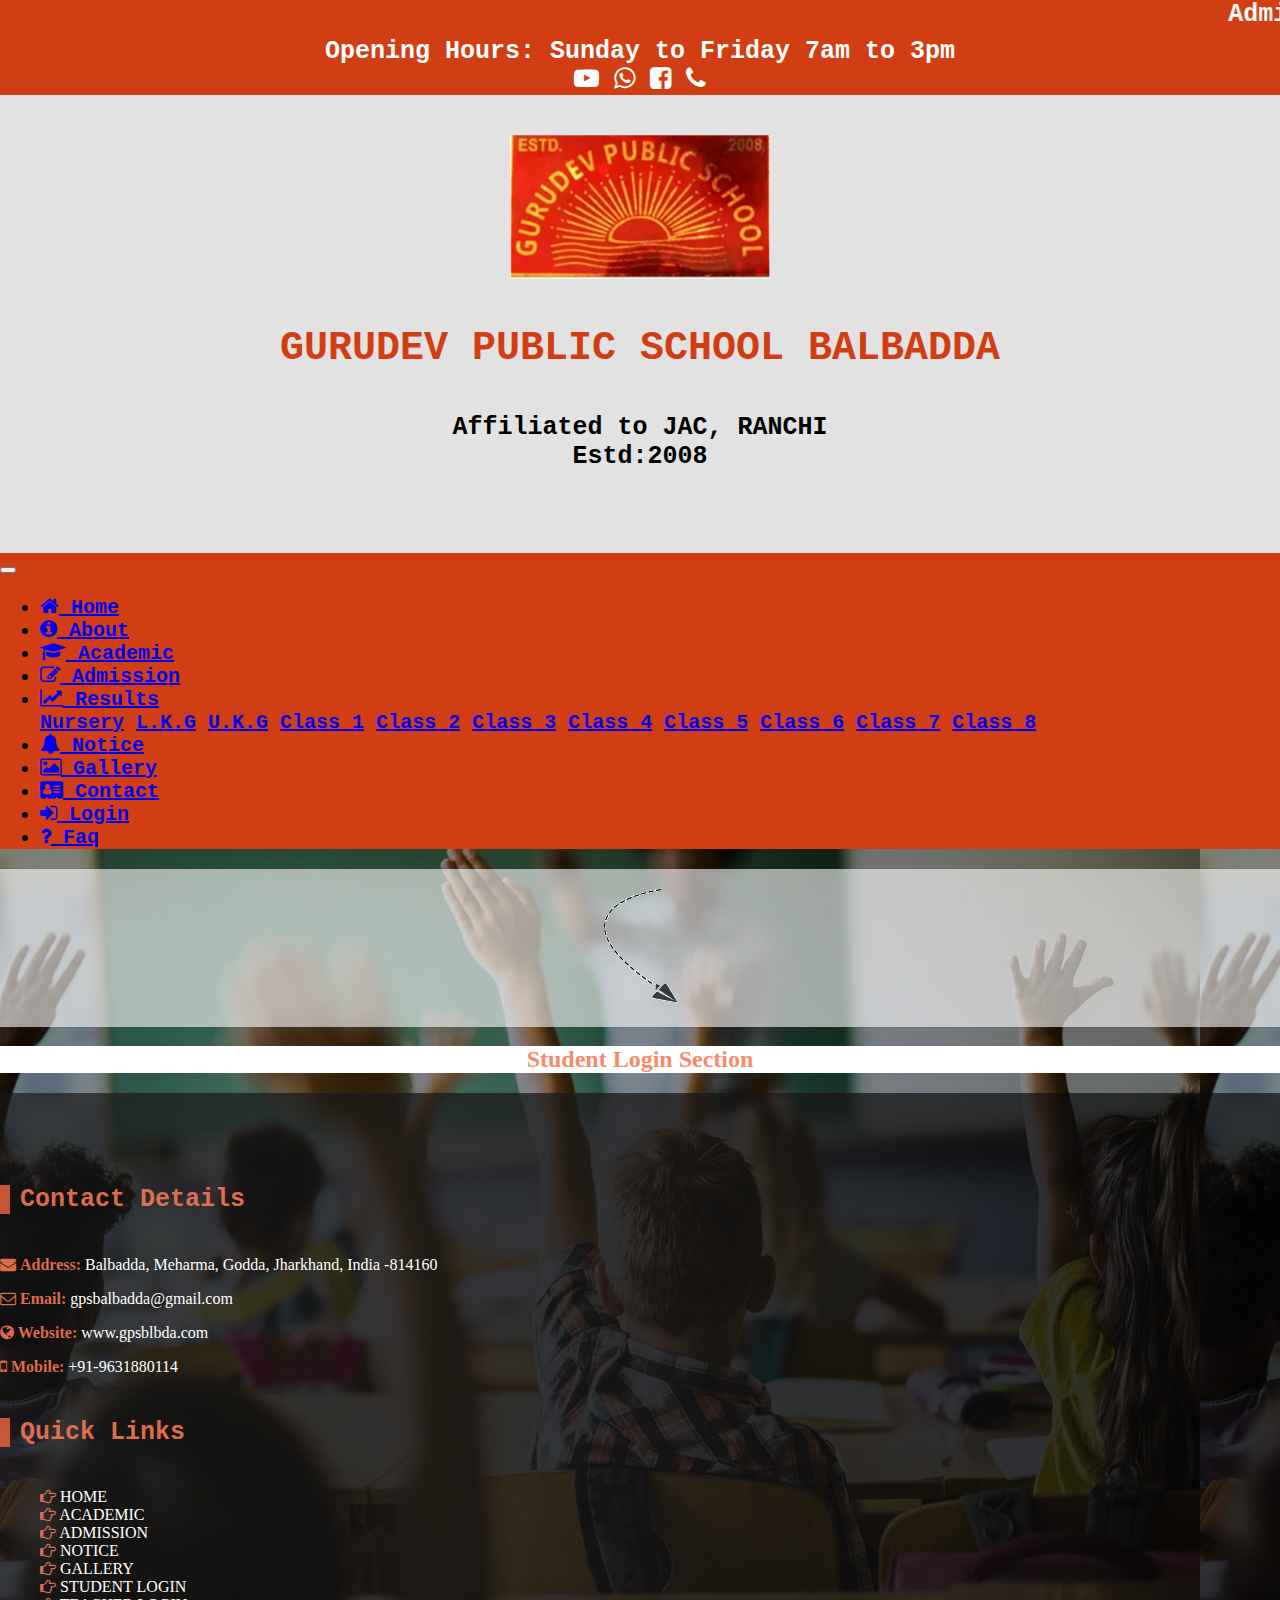
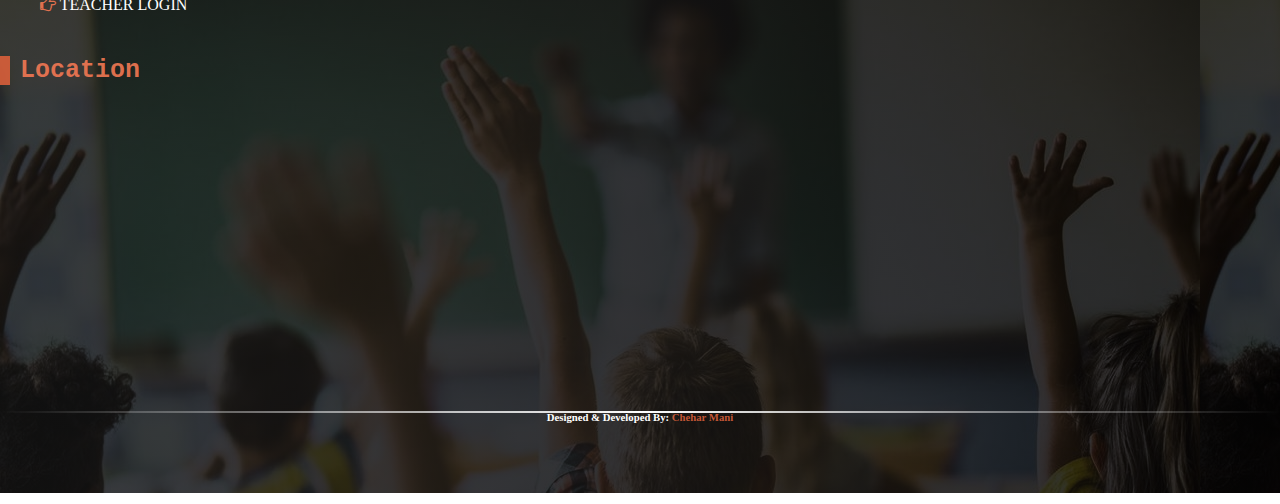
<file: studentlogin.html>
<!doctype html>
<html lang="en">

<head>
    <!-- Required meta tags -->
    <meta charset="utf-8">
    <meta name="viewport" content="width=device-width, initial-scale=1, shrink-to-fit=no">

    <!-- Bootstrap CSS -->
    <link rel="stylesheet" href="https://cdn.jsdelivr.net/npm/bootstrap@4.6.2/dist/css/bootstrap.min.css"
        integrity="sha384-xOolHFLEh07PJGoPkLv1IbcEPTNtaed2xpHsD9ESMhqIYd0nLMwNLD69Npy4HI+N" crossorigin="anonymous">
    <link rel="stylesheet" href="style.css" type="text/css">
    <link rel="stylesheet" href="css/font-awesome.css" type="text/css">
    <title>GPS BALBADDA</title>
</head>

<body>
    <header class="head">
        <div class="container">
            <div class="row">
                <div class="col">
                    <marquee behavior="" direction="left">
                        Admission is going on.
                    </marquee>
                </div>
            </div>
            <div class="row">
                <div class="col-md-6 col-12">Opening Hours: Sunday to Friday 7am to 3pm</div>
                <div class="col-md-6 col-12">
                    <div class="icons rounded float-right">

                        <a href="https://www.youtube.com/channel/UC_ocJggEYmmALySuvXcNqmw" target="_blank"><i
                                class="fa fa-youtube-play"></i></a>
                        <a href=""><i class="fa fa-whatsapp"></i></a>
                        <a href="https://www.facebook.com/people/Gurudev-public-schoolbalbadda/100063622224113/"
                            target="_blank"><i class="fa fa-facebook-square"></i></a>
                        <a href="tel:9631880114"><i class="fa fa-phone"></i></a>

                    </div>
                </div>
            </div>
        </div>
    </header>
    <section class="logo">
        <div class="container">
            <div class="row">
                <div class="col-md-4 col-12">
                    <img src="gps.png" alt="">
                </div>
                <div class="col-md-8 col-12 heading">
                    <h2>GURUDEV PUBLIC SCHOOL BALBADDA</h2>
                    <h5> Affiliated to JAC, RANCHI <br /> Estd:2008</h5>
                </div>
            </div>
        </div>
    </section>
    <section class="menu">
        <div class="container">
            <div class="row">
                <div class="col">
                    <nav class="navbar navbar-expand-lg navbar-light bg-light">
                        <button class="navbar-toggler" type="button" data-toggle="collapse"
                            data-target="#navbarNavDropdown" aria-controls="navbarNavDropdown" aria-expanded="false"
                            aria-label="Toggle navigation">
                            <span class="navbar-toggler-icon"></span>
                        </button>
                        <div class="collapse navbar-collapse" id="navbarNavDropdown">
                            <ul class="navbar-nav">
                                <li class="nav-item active">
                                    <a class="nav-link" href="index.html"><i class="fa fa-home"></i> Home <span
                                            class="sr-only">(current)</span></a>
                                </li>
                                <li class="nav-item">
                                    <a class="nav-link" href="about.html">
                                        <i class="fa fa-info-circle"></i> About
                                    </a>

                                </li>
                                <li class="nav-item">
                                    <a class="nav-link" href="academic.html"><i class="fa fa-graduation-cap"></i>
                                        Academic</a>
                                </li>
                                <li class="nav-item active">
                                    <a class="nav-link" href="admission.html"><i class="fa fa-edit"></i> Admission</a>
                                </li>
                                <li class="nav-item dropdown">
                                    <a class="nav-link dropdown-toggle" href="result.html" role="button"
                                        data-toggle="dropdown" aria-expanded="false">
                                        <i class="fa fa-line-chart"></i> Results
                                    </a>
                                    <div class="dropdown-menu">
                                        <a class="dropdown-item" href="class/nursery.html">Nursery</a>
                                        <a class="dropdown-item" href="class/lkg.html">L.K.G</a>
                                        <a class="dropdown-item" href="class/ukg.html">U.K.G</a>
                                        <a class="dropdown-item" href="class/1.html">Class 1</a>
                                        <a class="dropdown-item" href="class/2.html">Class 2</a>
                                        <a class="dropdown-item" href="class/3.html">Class 3</a>
                                        <a class="dropdown-item" href="class/4.html">Class 4</a>
                                        <a class="dropdown-item" href="class/5.html">Class 5</a>
                                        <a class="dropdown-item" href="class/6.html">Class 6</a>
                                        <a class="dropdown-item" href="class/7.html">Class 7</a>
                                        <a class="dropdown-item" href="class/8.html">Class 8</a>
                                    </div>
                                </li>
                                <li class="nav-item">
                                    <a class="nav-link" href="notice.html"><i class="fa fa-bell"></i> Notice</a>
                                </li>
                                <li class="nav-item">
                                    <a class="nav-link" href="gallery.html"><i class="fa fa-picture-o"></i> Gallery</a>
                                </li>
                                <li class="nav-item">
                                    <a class="nav-link" href="contact.html"><i class="fa fa-address-card"></i>
                                        Contact</a>
                                </li>
                                <li class="nav-item active">
                                    <a class="nav-link" href="login.html"><i class="fa fa-sign-in"></i>
                                        Login</a>
                                </li>
                                <li class="nav-item">
                                    <a class="nav-link" href="faq.html"><i class="fa fa-question"></i>
                                        Faq</a>
                                </li>
                            </ul>
                        </div>
                    </nav>
                </div>
            </div>
        </div>
    </section>
    <section>
        <div class="container">
            <div class="row">
                <div class="col">
                    <div class="arrow">
                        <img src="left-arrow.png" alt="">
                    </div>
                </div>
            </div>
            <div class="row">
                <div class="col">
                    <h2 class="animation">Student Login Section</h2>
                </div>
            </div>
        </div>
    </section>
    <section></section>
    <section></section>
    <footer class="footer">
        <div class="container">
            <div class="row">
                <div class="col-md-4 col-12">
                    <h5>Contact Details</h5>
                    <p><i class="fa fa-envelope"></i> <b>Address:</b> Balbadda, Meharma, Godda, Jharkhand, India -814160
                    </p>
                    <p><i class="fa fa-envelope-o"></i> <b>Email:</b> <a
                            href="mailto:gpsbalbadda@gmail.com?subject=queries related "> gpsbalbadda@gmail.com</a> </p>
                    <p><i class="fa fa-globe"></i><b> Website: </b><a href="www.gpsblbda.com">www.gpsblbda.com</a></p>
                    <p><i class="fa fa-mobile"></i> <b>Mobile:</b> <a href="tel:+91-9631880114">+91-9631880114</a></p>
                </div>
                <div class="col-md-4 col-12">
                    <h5>Quick Links</h5>
                    <ul>
                        <li><i class="fa fa-hand-o-right"></i> <a href="index.html">HOME</a></li>
                        <li><i class="fa fa-hand-o-right"></i> <a href="academic.html">ACADEMIC</a></li>
                        <li><i class="fa fa-hand-o-right"></i> <a href="admission.html">ADMISSION</a></li>
                        <li><i class="fa fa-hand-o-right"></i> <a href="notice.html">NOTICE</a></li>
                        <li><i class="fa fa-hand-o-right"></i> <a href="gallery.html">GALLERY</a></li>
                        <li><i class="fa fa-hand-o-right"></i> <a href="studentlogin.html">STUDENT LOGIN</a></li>
                        <li><i class="fa fa-hand-o-right"></i> <a href="teacherlogin.html">TEACHER LOGIN</a></li>
                    </ul>
                </div>
                <div class="col-md-4 col-12">
                    <h5>Location</h5>
                    <iframe
                        src="https://www.google.com/maps/embed?pb=!1m14!1m8!1m3!1d2274.0075792617768!2d87.316683!3d25.133186!3m2!1i1024!2i768!4f13.1!3m3!1m2!1s0x0%3A0x9b467054cdbe98e1!2sGURUDEV%20PUBLIC%20SCHOOL!5e1!3m2!1sen!2sin!4v1666035292249!5m2!1sen!2sin"
                        width="100%" height="250" style="border:0;" allowfullscreen="" loading="lazy"
                        referrerpolicy="no-referrer-when-downgrade"></iframe>
                </div>
            </div>
            <div class="whiteline">
                <div class="row">
                    <div class="col">
                    </div>
                </div>
                <div class="row">
                    <div class="col">
                        <h6>Designed & Developed By: <a href="tel:9525018365">Chehar Mani</a></h6>
                    </div>
                </div>
            </div>
        </div>
    </footer>
    <!-- Optional JavaScript; choose one of the two! -->

    <!-- Option 1: jQuery and Bootstrap Bundle (includes Popper) -->
    <script src="https://cdn.jsdelivr.net/npm/jquery@3.5.1/dist/jquery.slim.min.js"
        integrity="sha384-DfXdz2htPH0lsSSs5nCTpuj/zy4C+OGpamoFVy38MVBnE+IbbVYUew+OrCXaRkfj"
        crossorigin="anonymous"></script>
    <script src="https://cdn.jsdelivr.net/npm/bootstrap@4.6.2/dist/js/bootstrap.bundle.min.js"
        integrity="sha384-Fy6S3B9q64WdZWQUiU+q4/2Lc9npb8tCaSX9FK7E8HnRr0Jz8D6OP9dO5Vg3Q9ct"
        crossorigin="anonymous"></script>

    <!-- Option 2: Separate Popper and Bootstrap JS -->
    <!--
    <script src="https://cdn.jsdelivr.net/npm/jquery@3.5.1/dist/jquery.slim.min.js" integrity="sha384-DfXdz2htPH0lsSSs5nCTpuj/zy4C+OGpamoFVy38MVBnE+IbbVYUew+OrCXaRkfj" crossorigin="anonymous"></script>
    <script src="https://cdn.jsdelivr.net/npm/popper.js@1.16.1/dist/umd/popper.min.js" integrity="sha384-9/reFTGAW83EW2RDu2S0VKaIzap3H66lZH81PoYlFhbGU+6BZp6G7niu735Sk7lN" crossorigin="anonymous"></script>
    <script src="https://cdn.jsdelivr.net/npm/bootstrap@4.6.2/dist/js/bootstrap.min.js" integrity="sha384-+sLIOodYLS7CIrQpBjl+C7nPvqq+FbNUBDunl/OZv93DB7Ln/533i8e/mZXLi/P+" crossorigin="anonymous"></script>
    -->
</body>

</html>
</file>
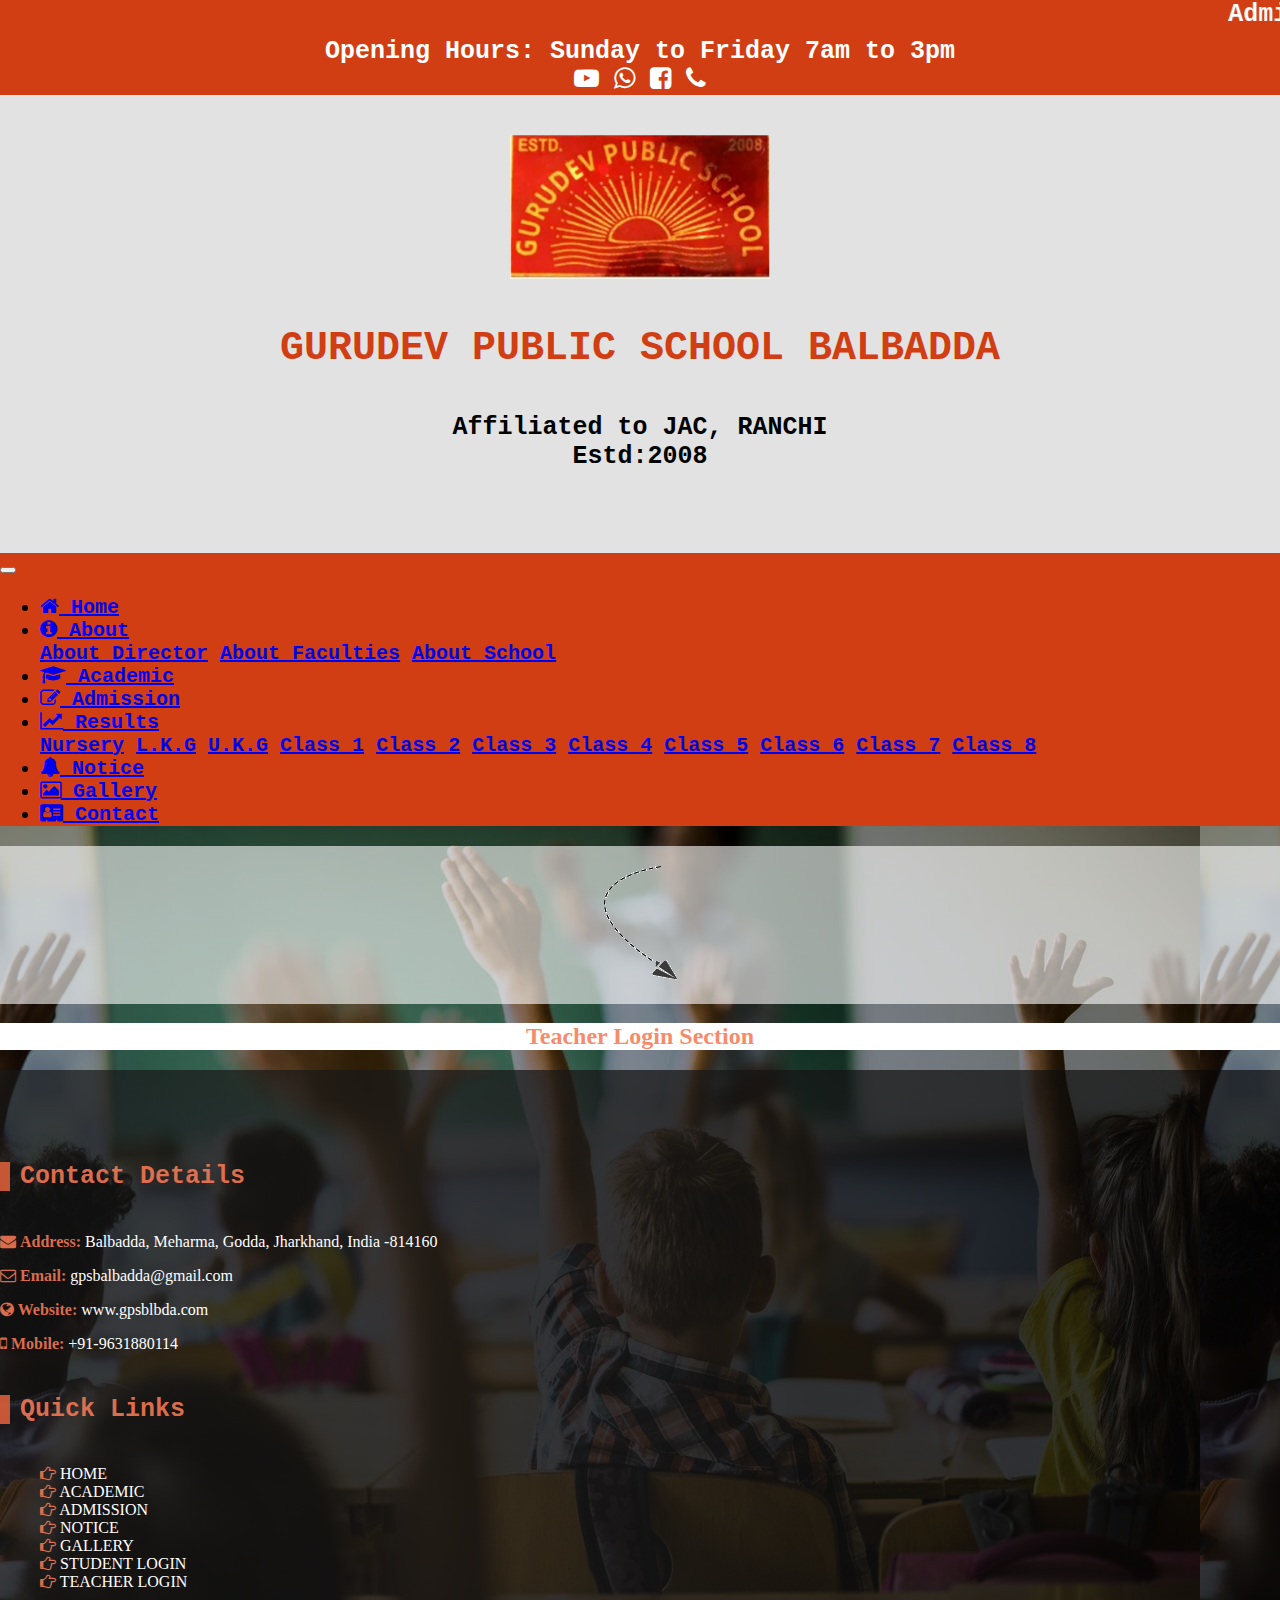
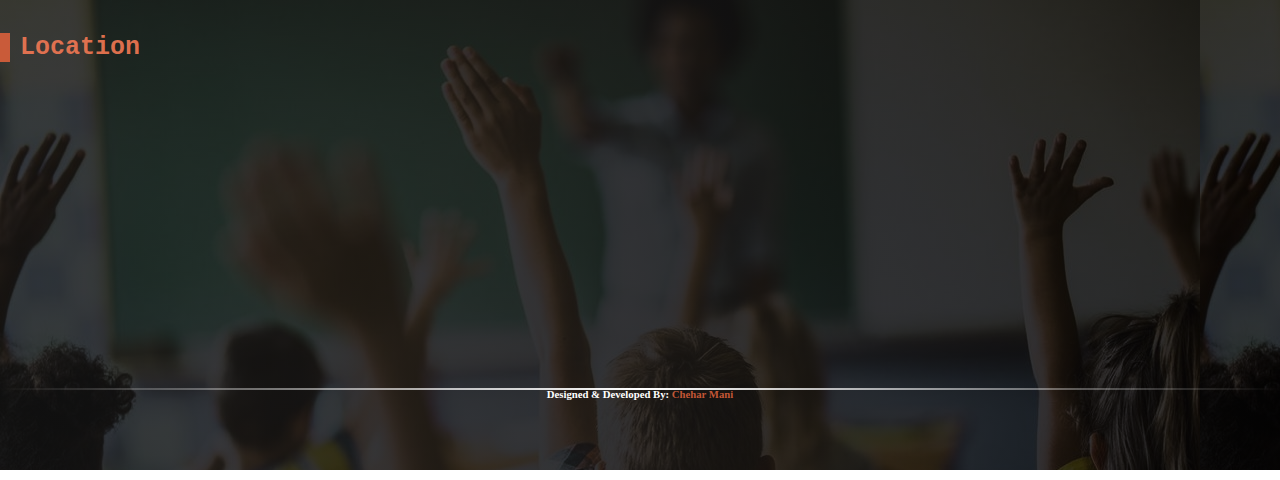
<file: teacherlogin.html>
<!doctype html>
<html lang="en">

<head>
    <!-- Required meta tags -->
    <meta charset="utf-8">
    <meta name="viewport" content="width=device-width, initial-scale=1, shrink-to-fit=no">

    <!-- Bootstrap CSS -->
    <link rel="stylesheet" href="https://cdn.jsdelivr.net/npm/bootstrap@4.6.2/dist/css/bootstrap.min.css"
        integrity="sha384-xOolHFLEh07PJGoPkLv1IbcEPTNtaed2xpHsD9ESMhqIYd0nLMwNLD69Npy4HI+N" crossorigin="anonymous">
    <link rel="stylesheet" href="style.css" type="text/css">
    <link rel="stylesheet" href="css/font-awesome.css" type="text/css">
    <title>GPS BALBADDA</title>
</head>

<body>
    <header class="head">
        <div class="container">
            <div class="row">
                <div class="col">
                    <marquee behavior="" direction="left">
                        Admission is going on.
                    </marquee>
                </div>
            </div>
            <div class="row">
                <div class="col-md-6 col-12">Opening Hours: Sunday to Friday 7am to 3pm</div>
                <div class="col-md-6 col-12">
                    <div class="icons rounded float-right">

                        <a href="https://www.youtube.com/channel/UC_ocJggEYmmALySuvXcNqmw" target="_blank"><i
                                class="fa fa-youtube-play"></i></a>
                        <a href=""><i class="fa fa-whatsapp"></i></a>
                        <a href="https://www.facebook.com/people/Gurudev-public-schoolbalbadda/100063622224113/"
                            target="_blank"><i class="fa fa-facebook-square"></i></a>
                        <a href="tel:9631880114"><i class="fa fa-phone"></i></a>

                    </div>
                </div>
            </div>
        </div>
    </header>
    <section class="logo">
        <div class="container">
            <div class="row">
                <div class="col-md-4 col-12">
                    <img src="gps.png" alt="">
                </div>
                <div class="col-md-8 col-12 heading">
                    <h2>GURUDEV PUBLIC SCHOOL BALBADDA</h2>
                    <h5> Affiliated to JAC, RANCHI <br /> Estd:2008</h5>
                </div>
            </div>
        </div>
    </section>
    <section class="menu">
        <div class="container">
            <div class="row">
                <div class="col">
                    <nav class="navbar navbar-expand-lg navbar-light bg-light">
                        <button class="navbar-toggler" type="button" data-toggle="collapse"
                            data-target="#navbarNavDropdown" aria-controls="navbarNavDropdown" aria-expanded="false"
                            aria-label="Toggle navigation">
                            <span class="navbar-toggler-icon"></span>
                        </button>
                        <div class="collapse navbar-collapse" id="navbarNavDropdown">
                            <ul class="navbar-nav">
                                <li class="nav-item active">
                                    <a class="nav-link" href="index.html"><i class="fa fa-home"></i> Home <span
                                            class="sr-only">(current)</span></a>
                                </li>
                                <li class="nav-item">
                                    <a class="nav-link dropdown-toggle" href="about.html" role="button"
                                        data-toggle="dropdown" aria-expanded="false">
                                        <i class="fa fa-info-circle"></i> About
                                    </a>
                                    <div class="dropdown-menu">
                                        <a class="dropdown-item" href="about/director.html">About Director</a>
                                        <a class="dropdown-item" href="about/faculties.html">About Faculties</a>
                                        <a class="dropdown-item" href="about/school.html">About School</a>
                                    </div>
                                </li>
                                <li class="nav-item">
                                    <a class="nav-link" href="academic.html"><i class="fa fa-graduation-cap"></i>
                                        Academic</a>
                                </li>
                                <li class="nav-item active">
                                    <a class="nav-link" href="admission.html"><i class="fa fa-edit"></i> Admission</a>
                                </li>
                                <li class="nav-item dropdown">
                                    <a class="nav-link dropdown-toggle" href="result.html" role="button"
                                        data-toggle="dropdown" aria-expanded="false">
                                        <i class="fa fa-line-chart"></i> Results
                                    </a>
                                    <div class="dropdown-menu">
                                        <a class="dropdown-item" href="class/nursery.html">Nursery</a>
                                        <a class="dropdown-item" href="class/lkg.html">L.K.G</a>
                                        <a class="dropdown-item" href="class/ukg.html">U.K.G</a>
                                        <a class="dropdown-item" href="class/1.html">Class 1</a>
                                        <a class="dropdown-item" href="class/2.html">Class 2</a>
                                        <a class="dropdown-item" href="class/3.html">Class 3</a>
                                        <a class="dropdown-item" href="class/4.html">Class 4</a>
                                        <a class="dropdown-item" href="class/5.html">Class 5</a>
                                        <a class="dropdown-item" href="class/6.html">Class 6</a>
                                        <a class="dropdown-item" href="class/7.html">Class 7</a>
                                        <a class="dropdown-item" href="class/8.html">Class 8</a>
                                    </div>
                                </li>
                                <li class="nav-item">
                                    <a class="nav-link" href="notice.html"><i class="fa fa-bell"></i> Notice</a>
                                </li>
                                <li class="nav-item">
                                    <a class="nav-link" href="gallery.html"><i class="fa fa-picture-o"></i> Gallery</a>
                                </li>
                                <li class="nav-item">
                                    <a class="nav-link" href="contact.html"><i class="fa fa-address-card"></i>
                                        Contact</a>
                                </li>
                            </ul>
                        </div>
                    </nav>
                </div>
            </div>
        </div>
    </section>
    <section>
        <div class="container">
            <div class="row">
                <div class="col">
                    <div class="arrow">
                        <img src="left-arrow.png" alt="">
                    </div>
                </div>
            </div>
            <div class="row">
                <div class="col">
                    <h2 class="animation">Teacher Login Section</h2>
                </div>
            </div>
        </div>
    </section>
    <section></section>
    <section></section>
    <footer class="footer">
        <div class="container">
            <div class="row">
                <div class="col-md-4 col-12">
                    <h5>Contact Details</h5>
                    <p><i class="fa fa-envelope"></i> <b>Address:</b> Balbadda, Meharma, Godda, Jharkhand, India -814160
                    </p>
                    <p><i class="fa fa-envelope-o"></i> <b>Email:</b> <a
                            href="mailto:gpsbalbadda@gmail.com?subject=queries related "> gpsbalbadda@gmail.com</a> </p>
                    <p><i class="fa fa-globe"></i><b> Website: </b><a href="www.gpsblbda.com">www.gpsblbda.com</a></p>
                    <p><i class="fa fa-mobile"></i> <b>Mobile:</b> <a href="tel:+91-9631880114">+91-9631880114</a></p>
                </div>
                <div class="col-md-4 col-12">
                    <h5>Quick Links</h5>
                    <ul>
                        <li><i class="fa fa-hand-o-right"></i> <a href="index.html">HOME</a></li>
                        <li><i class="fa fa-hand-o-right"></i> <a href="academic.html">ACADEMIC</a></li>
                        <li><i class="fa fa-hand-o-right"></i> <a href="admission.html">ADMISSION</a></li>
                        <li><i class="fa fa-hand-o-right"></i> <a href="notice.html">NOTICE</a></li>
                        <li><i class="fa fa-hand-o-right"></i> <a href="gallery.html">GALLERY</a></li>
                        <li><i class="fa fa-hand-o-right"></i> <a href="studentlogin.html">STUDENT LOGIN</a></li>
                        <li><i class="fa fa-hand-o-right"></i> <a href="teacherlogin.html">TEACHER LOGIN</a></li>
                    </ul>
                </div>
                <div class="col-md-4 col-12">
                    <h5>Location</h5>
                    <iframe
                        src="https://www.google.com/maps/embed?pb=!1m14!1m8!1m3!1d2274.0075792617768!2d87.316683!3d25.133186!3m2!1i1024!2i768!4f13.1!3m3!1m2!1s0x0%3A0x9b467054cdbe98e1!2sGURUDEV%20PUBLIC%20SCHOOL!5e1!3m2!1sen!2sin!4v1666035292249!5m2!1sen!2sin"
                        width="100%" height="250" style="border:0;" allowfullscreen="" loading="lazy"
                        referrerpolicy="no-referrer-when-downgrade"></iframe>
                </div>
            </div>
            <div class="whiteline">
                <div class="row">
                    <div class="col">
                    </div>
                </div>
                <div class="row">
                    <div class="col">
                        <h6>Designed & Developed By: <a href="tel:9525018365">Chehar Mani</a></h6>
                    </div>
                </div>
            </div>
        </div>
    </footer>
    <!-- Optional JavaScript; choose one of the two! -->

    <!-- Option 1: jQuery and Bootstrap Bundle (includes Popper) -->
    <script src="https://cdn.jsdelivr.net/npm/jquery@3.5.1/dist/jquery.slim.min.js"
        integrity="sha384-DfXdz2htPH0lsSSs5nCTpuj/zy4C+OGpamoFVy38MVBnE+IbbVYUew+OrCXaRkfj"
        crossorigin="anonymous"></script>
    <script src="https://cdn.jsdelivr.net/npm/bootstrap@4.6.2/dist/js/bootstrap.bundle.min.js"
        integrity="sha384-Fy6S3B9q64WdZWQUiU+q4/2Lc9npb8tCaSX9FK7E8HnRr0Jz8D6OP9dO5Vg3Q9ct"
        crossorigin="anonymous"></script>

    <!-- Option 2: Separate Popper and Bootstrap JS -->
    <!--
    <script src="https://cdn.jsdelivr.net/npm/jquery@3.5.1/dist/jquery.slim.min.js" integrity="sha384-DfXdz2htPH0lsSSs5nCTpuj/zy4C+OGpamoFVy38MVBnE+IbbVYUew+OrCXaRkfj" crossorigin="anonymous"></script>
    <script src="https://cdn.jsdelivr.net/npm/popper.js@1.16.1/dist/umd/popper.min.js" integrity="sha384-9/reFTGAW83EW2RDu2S0VKaIzap3H66lZH81PoYlFhbGU+6BZp6G7niu735Sk7lN" crossorigin="anonymous"></script>
    <script src="https://cdn.jsdelivr.net/npm/bootstrap@4.6.2/dist/js/bootstrap.min.js" integrity="sha384-+sLIOodYLS7CIrQpBjl+C7nPvqq+FbNUBDunl/OZv93DB7Ln/533i8e/mZXLi/P+" crossorigin="anonymous"></script>
    -->
</body>

</html>
</file>
<file: style.css>
body{
    background:url('images/bg.png');
    padding:0;
    margin: 0;
}
.head{
    background: #D13E13;
    color:white;
    text-align: center;
    font:bolder 25px Monospace;
}
.head a{
    text-decoration: none;
    color:white;
    margin-right: 0;
    
}
.icons .i{
    padding-right: 0;
    float:right;
}
.logo{
    background-color: rgb(226,226,226);
    text-align:center;
    padding-top: 40px;
    padding-bottom: 40px;
}
.logo h2{
    color:#D13E13;
    font: bolder 40px Monospace;
}
.logo h5{
    text-align: center;
    font: bolder 25px Monospace;
}
.logo img{
    width:260px;
}
.heading{
  padding-top:10px;  
}
.menu{ 
    font:bolder 20px Monospace; 
    background-color: #D13E13;
}
.menuarea{
    background-color: #D13E13;
}
.image img{
    width: 100%;
    height:300px;
}
.para{  
    color: black;
    background-color:rgba(255,255,255,.6);
    padding: 0;
    overflow: hidden;
    margin:0 auto;
}
.para p{
    background-color:white ;
    padding:10px;   
    margin: 20px 0;
}
.para b{
    color:#D13E13;
}
.para h1{
    color: #D13E13;
    text-decoration: underline;
    text-align: center;
}
.facility{
    background-color: rgba(229, 113, 78,0.3);
    padding:50px;
    overflow: hidden;
}
.figure1{
    border-radius: 50%;
    overflow: hidden;
    width:230px;
    height:230px;
    margin:10px auto;
    position: relative;
}
.figure1 img:hover{
    overflow: hidden;
    transform: scale(1.2,1.2);
}
.hoverup{
    position:absolute;
    bottom:20px;
    left:20%;
    text-align:center;
    background:rgba(82%, 24%, 7%,0.6);
    color:white;
    padding:0 1px;
    font-weight:bold;
    font-family:Monospace;
    }

.arrow{
    padding:20px;
    text-align: center;
    background-color: rgba(255,255,255,.6);
}
/* Notice section*/
.notice{
    margin:0px auto;
    background-color: rgba(255,255,255,.4);
}
.info{
    width:80%;
    height:300px;
    background:white;
    border:solid 2px #D13E13;
    border-radius:20px;
    margin:20px auto;
}
.info:hover{
    box-shadow: 0px 0px 5px 4px #D13E13;
}
.info marquee ul{
    height:230px;
    width:100%;
}
.info marquee ul li a{
    color:black;
    text-decoration:none;
    font:bolder 20px Monospace;
    text-align:left;
    }
.info marquee ul li a:hover{
    text-decoration:underline;
    }

    .info h2{
        background:#D13E13;
        margin:0;
        border-radius:15px 15px 0 0;
        color:white;
        font:bolder 26px Monospace;
    }
   /* */
@keyframes animate{
    0%{
        letter-spacing:25px;
    }
    100%{
        letter-spacing: 0px;
    }
     
}
.animation{
    animation-name:animate;
    animation-duration:2.5s;
    color: #f87a54e2;
    text-align: center;
    background-color: white;
}
.footer{
    background:linear-gradient(to right,rgba(23, 23, 23, 0.669),rgba(25, 24, 24, 0.759),rgba(5, 4, 4, 0.631)) ;
    color:white;
    padding:50px 0;
}
.footer a{
    text-decoration: none;
    color:white;
}
.footer ul{
    list-style-type:none;
}
.footer h5{
    font: bolder 25px Monospace;
    padding-left:10px;
    border-left: solid 10px #dc603be2;
    color:#f87a54e2;
}
.footer i{
    color:#f87a54e2;
}
.footer b{
    color:#f87a54e2;
}
.whiteline{
    width:100%;
    height:2px;
    margin:30px 0px;
    background:linear-gradient(to right, transparent, white, transparent);
}
.whiteline h6{
    margin-top: 20px;
    text-align: center;
}
.whiteline a{   
    color:#dc603be2;
}
</file>
